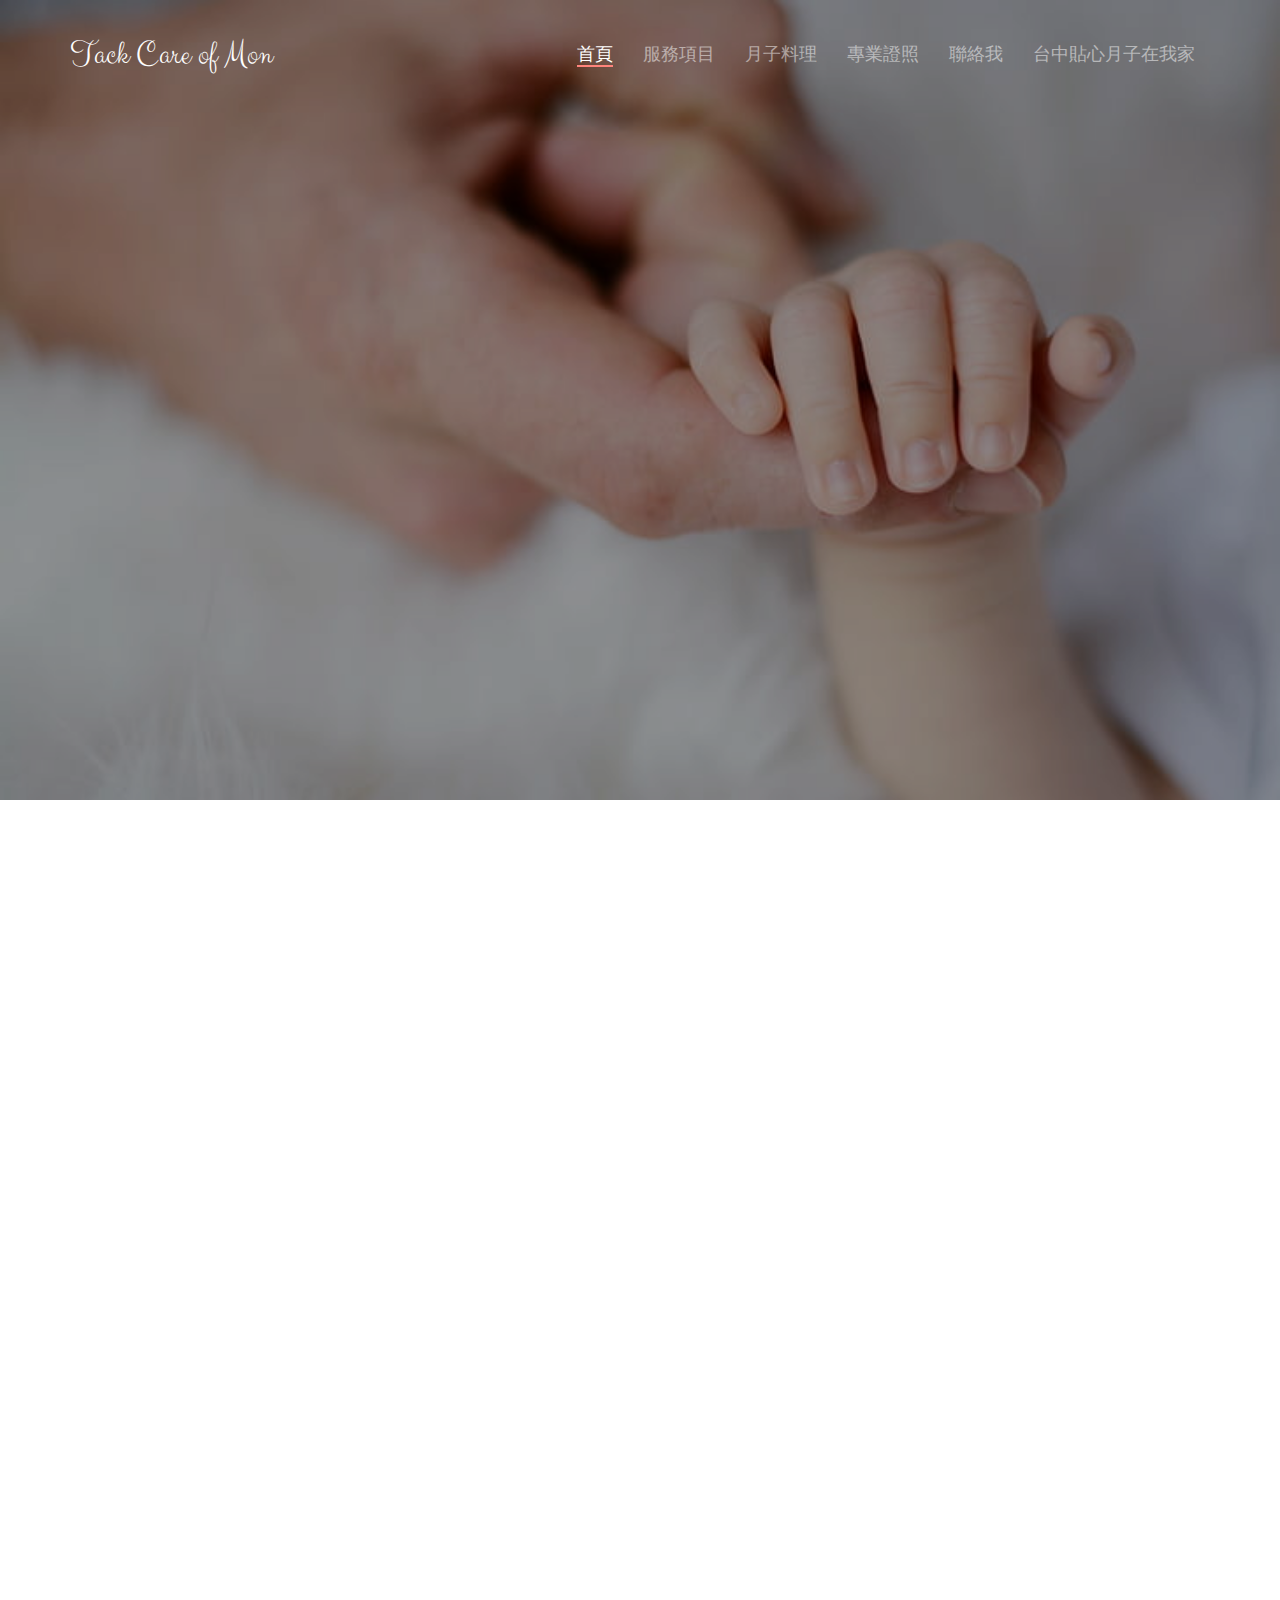
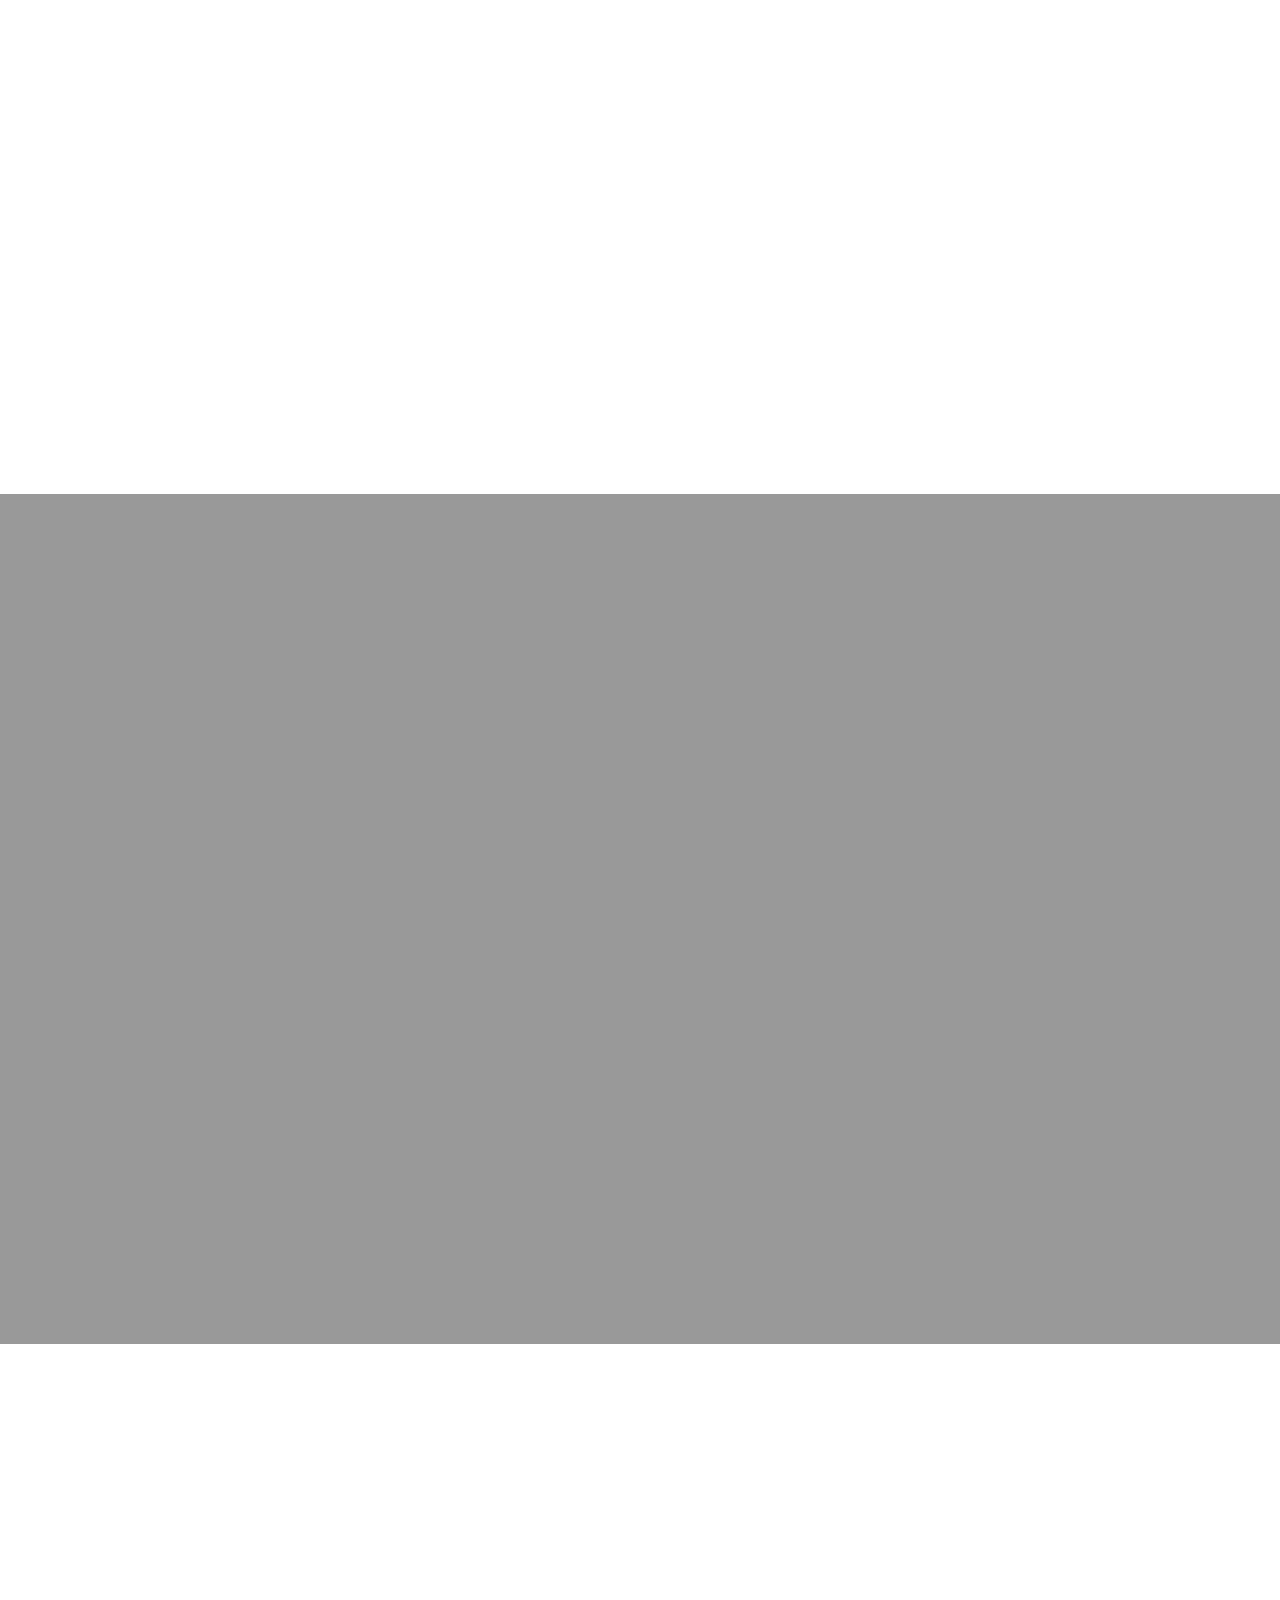
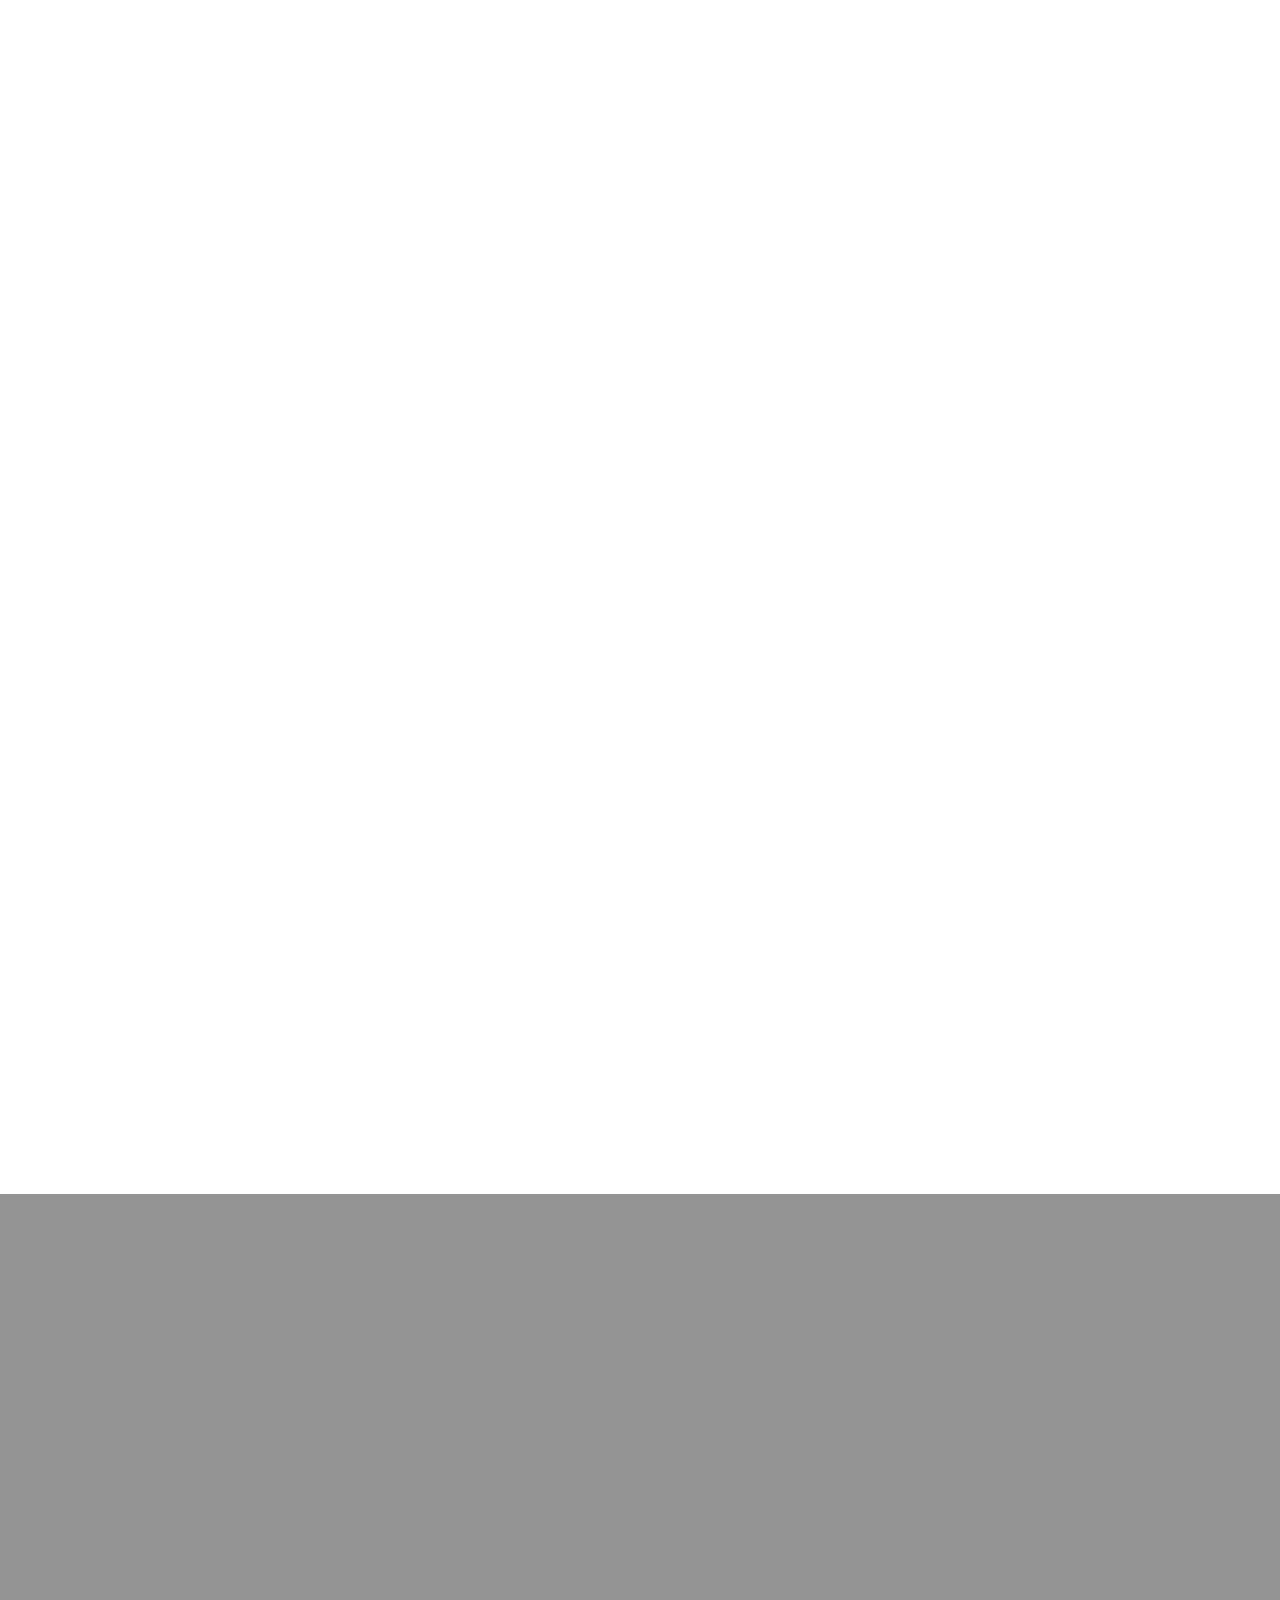
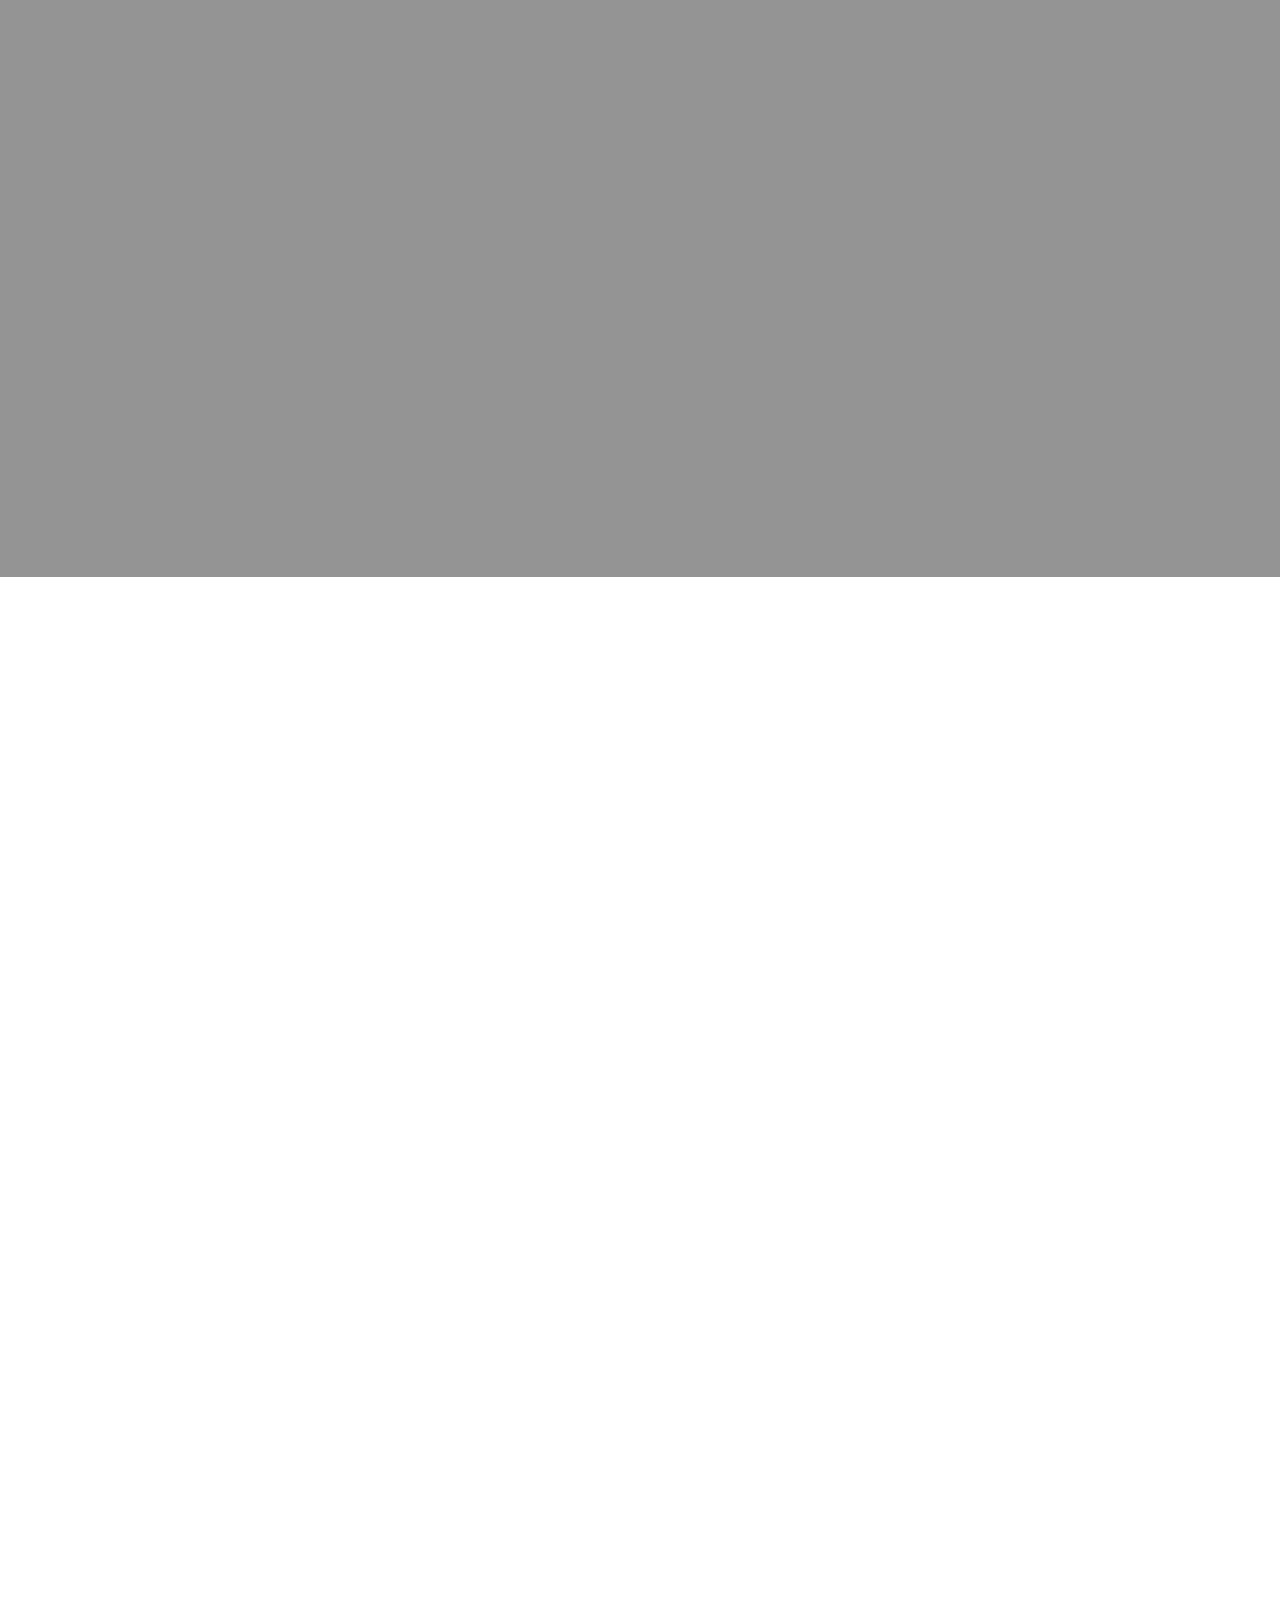
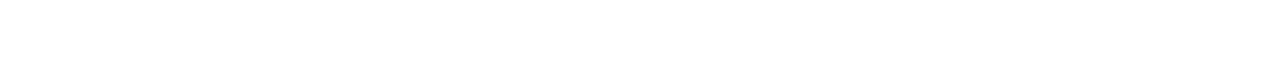
<file: index.html>
<!DOCTYPE html>
<!--[if lt IE 7]>      <html class="no-js lt-ie9 lt-ie8 lt-ie7"> <![endif]-->
<!--[if IE 7]>         <html class="no-js lt-ie9 lt-ie8"> <![endif]-->
<!--[if IE 8]>         <html class="no-js lt-ie9"> <![endif]-->
<!--[if gt IE 8]><!--> <html class="no-js"> <!--<![endif]-->
	<head>
		
	<meta charset="utf-8">
	<meta http-equiv="X-UA-Compatible" content="IE=edge">
	<title>林淳 &mdash; 到府坐月子</title>
	<meta name="viewport" content="width=device-width, initial-scale=1">
	<meta name="description" content="Free HTML5 Template by QBOOTSTRAP.COM" />
	<meta name="keywords" content="free html5, free template, free bootstrap, html5, css3, mobile first, responsive" />
	<meta name="author" content="QBOOTSTRAP.COM" />

  <!-- 
	//////////////////////////////////////////////////////

	FREE HTML5 TEMPLATE 
	DESIGNED & DEVELOPED by QBOOTSTRAP.COM
		
	Website: 		http://qbootstrap.com/
	Email: 			info@qbootstrap.com
	Twitter: 		http://twitter.com/Q_bootstrap
	Facebook: 		https://www.facebook.com/Qbootstrap
	//////////////////////////////////////////////////////
	 -->

  	<!-- Facebook and Twitter integration -->
	<meta property="og:title" content=""/>
	<meta property="og:image" content=""/>
	<meta property="og:url" content=""/>
	<meta property="og:site_name" content=""/>
	<meta property="og:description" content=""/>
	<meta name="twitter:title" content="" />
	<meta name="twitter:image" content="" />
	<meta name="twitter:url" content="" />
	<meta name="twitter:card" content="" />

	<!-- Place favicon.ico and apple-touch-icon.png in the root directory -->
	<link rel="shortcut icon" href="favicon.ico">

	<link href='https://fonts.googleapis.com/css?family=Source+Sans+Pro:400,300,600,400italic,700' rel='stylesheet' type='text/css'>
	<link href="https://fonts.googleapis.com/css?family=Clicker+Script" rel="stylesheet">
	
	<!-- Animate.css -->
	<link rel="stylesheet" href="css/animate.css">
	<!-- Icomoon Icon Fonts-->
	<link rel="stylesheet" href="css/icomoon.css">
	<!-- Simple Line Icons -->
	<link rel="stylesheet" href="css/simple-line-icons.css">
	<!-- Owl Carousel -->
	<link rel="stylesheet" href="css/owl.carousel.min.css">
	<link rel="stylesheet" href="css/owl.theme.default.min.css">
	<!-- Magnific popup  -->
	<link rel="stylesheet" href="css/magnific-popup.css">
	<!-- Bootstrap  -->
	<link rel="stylesheet" href="css/bootstrap.css">
	
	<link rel="stylesheet" href="css/style.css">

	<!-- Modernizr JS -->
	<script src="js/modernizr-2.6.2.min.js"></script>
	<!-- FOR IE9 below -->
	<!--[if lt IE 9]>
	<script src="js/respond.min.js"></script>
	<![endif]-->

	</head>
	<body>
	<header role="banner" id="qbootstrap-header">
		<div class="container">
			<!-- <div class="row"> -->
		    <nav class="navbar navbar-default">
	        <div class="navbar-header">
	        	<!-- Mobile Toggle Menu Button -->
				<a href="#" class="js-qbootstrap-nav-toggle qbootstrap-nav-toggle" data-toggle="collapse" data-target="#navbar" aria-expanded="false" aria-controls="navbar"><i></i></a>
	          	<a class="navbar-brand" href="index.html">Tack Care of Mon </a> 
	        </div>
	        <div id="navbar" class="navbar-collapse collapse">
	          <ul class="nav navbar-nav navbar-right">
	            <li class="active"><a href="#" data-nav-section="home"><span>首頁</span></a></li>
				<li><a href="#" data-nav-section="groom-bride"><span>服務項目 </span></a></li>
				<li><a href="#" data-nav-section="wedding-day"><span>月子料理</span></a></li>
	            <li><a href="#" data-nav-section="when-where"><span>專業證照</span></a></li>
				<li><a href="#" data-nav-section="rsvp"><span>聯絡我</span></a></li>
				<li><a href="#" data-nav-section="story"><span>台中貼心月子在我家</span></a></li>
				<!-- <li class="active"><a href="#" data-nav-section="home"><span>Home</span></a></li>
	            <li><a href="#" data-nav-section="groom-bride"><span>Groom &amp; Bride</span></a></li>
	            <li><a href="#" data-nav-section="story"><span>Love Story</span></a></li>
	            <li><a href="#" data-nav-section="greetings"><span>Greetings</span></a></li>
	            <li><a href="#" data-nav-section="people"><span>People</span></a></li>
	            <li><a href="#" data-nav-section="when-where"><span>When &amp; Where</span></a></li>
	            <li><a href="#" data-nav-section="rsvp"><span>RSVP</span></a></li>
	            <li><a href="#" data-nav-section="gallery"><span>Gallery</span></a></li>
	            <li><a href="#" data-nav-section="blog"><span>Blog</span></a></li> -->
	          </ul>
	        </div>
		    </nav>
		  <!-- </div> -->
	  </div>
	</header>
	
	<div class="qbootstrap-hero" data-section="home">
		<div class="qbootstrap-overlay"></div>
		<div class="qbootstrap-cover text-center" data-stellar-background-ratio="0.5" style="background-image: url(images/cover_bg_3.jpg);">
			<div class="display-t">
				<div class="display-tc">
					<div class="container">
						<div class="col-md-10 col-md-offset-1">
							<div class="animate-box svg-sm colored">
								<img src="images/flaticon/svg/004-nature.svg" class="svg" alt="Free HTML5 Bootstrap Template by QBootstrap.com">
								<h1 class="holder"><span>我想給您最全面性</span></h1>
								<h2>呵護 &amp; 照顧</h2>
							</div>
						</div>
					</div>
				</div>
			</div>
		</div>
	</div>

	<div id="qbootstrap-groom-bride" data-section="groom-bride">
		<div class="container">
			<div class="row animate-box">
				<div class="col-md-8 col-md-offset-2">
					<div class="col-md-12 text-center section-heading svg-sm-2 colored">
						<!-- <img src="images/flaticon/svg/002-wedding-couple.svg" class="svg" alt="Free HTML5 Bootstrap Template by QBootstrap.com"> -->
						<h2>媽媽 &amp; 寶寶</h2>
						<p>提供月嫂一對一到府坐月子，月子保母服務,客製化月子餐調理、新生兒照顧、產後護理，您再也不必擔心沒有足夠的經驗與知識來照顧寶寶，讓媽媽在家輕鬆坐月子。</p>
						<p>在最熟悉、最舒適的居家環境中，就可以輕鬆愉快安心的坐月子，月嫂還可幫您完成居家簡易清潔服務，使寶寶與媽媽均可安心的接受最完善的寵愛與呵護，同時享受完整的月子產後調理照護服務。</p>
					</div>
				</div>
			</div>
			<div class="row">
				<div class="col-md-6">
					<div class="couple groom text-center animate-box">
						<img src="images/groom.jpg" class="img-responsive" alt="Free HTML5 Bootstrap Template by QBootstrap.com">
						<div class="desc">
							<h2>媽媽照顧</h2>
							<ul>
								<li><span style="font-size: 16px;">教導哺餵母乳知識與技巧</span></li>
								<li><span style="font-size: 16px;">新生兒沐浴一對一教學</span></li>
								<li><span style="font-size: 16px;">多元化媽媽教室提供全方位育兒知識</span></li>
								<li><span style="font-size: 16px;">協助與教導保持乳腺暢通</span></li>
							</ul>
						</div>
					</div>
				</div>
				<div class="col-md-6">
					<div class="couple bride text-center animate-box">
						<img src="images/bride.jpg" class="img-responsive" alt="Free HTML5 Bootstrap Template by QBootstrap.com">
						<div class="desc">
							<h2>寶寶照顧</h2>
							<ul>
								<li><span style="font-size: 16px;"><span jhenghei="" microsoft="" style="font-family: ">專業護理照護&nbsp;</span></span></li>
								<li><span style="font-size: 16px;"><span jhenghei="" microsoft="" style="font-family: ">掌握寶寶身體健康指標&nbsp;給予適宜的照護建議建議</span></span></li>
							</ul>
						</div>
					</div>
				</div>
			</div>
		</div>
	</div>
	
	<div id="qbootstrap-countdown" data-stellar-background-ratio="0.5" style="background-image: url(images/cover_bg_2.jpg);" data-section="wedding-day">
		<div class="overlay"></div>
		<div class="display-over">
			<div class="container">
				<div class="row animate-box">
					<div class="col-md-12 section-heading text-center svg-sm colored">
						<img src="images/flaticon/svg/006-flower-bell-outline-design-variant-with-vines-and-leaves.svg" class="svg" alt="Free HTML5 Bootstrap Template by QBootstrap.com">
						<h2 class="">月子料理</h2>
						<p class="datewed">每一天每一餐全力滿足媽咪的味蕾</p>
						<p class="datewed">結合中西式料理把月子餐以精緻手法呈現</p>
						<p class="datewed">調養身體之餘也準備了小確幸食刻</p>
					</div>
				</div>

			</div>
		</div>
	</div>

	<div id="qbootstrap-when-where" data-section="when-where">
		<div class="container">
			<div class="row animate-box">
				<div class="col-md-8 col-md-offset-2">
					<div class="col-md-12 text-center section-heading svg-sm colored">
						<img src="images/flaticon/svg/005-two.svg" class="svg" alt="Free HTML5 Bootstrap Template by QBootstrap.com">
						<h2>專業證照 與 證書</h2>
						<div class="row">
						<div class="col-md-10 col-md-offset-1 subtext">
							<h3>接受過各項專訓班培訓之，到府坐月子服務人員，並領有「月嫂」、「母嬰照顧師」、「保姆」、「成人、兒童、嬰兒 ＣＰＲ＋ＡＥＤ」、「中餐」、「嬰兒按摩」、「家事」等相關做月子研習考核證書。</h3>
						</div>
					</div>
					</div>
				</div>
			</div>
			<div class="row row-bottom-padded-md">
				<div class="col-md-6 text-center animate-box">
					<div class="wedding-events">

						<div class="desc">
							<h3>中華民國技術士證</h3>
							<div class="row">
								<div class="col-md-2 col-md-push-5">
									<div class="icon-tip">
										<span class="icon"><i class="icon-heart-o"></i></span>
									</div>
								</div>
								<div class="col-md-5 col-md-pull-1">
									<div class="date">
										<span>職類</span>
										<span>級別</span>
										<span>取得日期</span>
										<span>生效日期</span>
									</div>
								</div>
								<div class="col-md-5 col-md-pull-1">
									<div class="date">
										<span>保母人員</span>
										<span>單一級</span>
										<span>民國108/10/06</span>
										<span>民國108/10/06</span>
									</div>
								</div>
							</div>
							<p>證號157-112296</p>
						</div>
					</div>
				</div>
				<div class="col-md-6 text-center animate-box">
					<div class="wedding-events">
						<div class="desc">
							<h3>CPR + AED證照</h3>
							<div class="row">
								<div class="col-md-2 col-md-push-5">
									<div class="icon-tip">
										<span class="icon"><i class="icon-heart-o"></i></span>
									</div>
								</div>
								<div class="col-md-5 col-md-pull-1">
									<div class="date">
										
										<span>發證日期</span>
										<span>有效年限</span>
										<span>體型</span>
									</div>
								</div>
								<div class="col-md-5 col-md-pull-1">
									<div class="date">
										
										<span>民國107/07/11</span>
										<span>3年</span>
										<span>成人、兒童、嬰兒</span>
									</div>
								</div>
							</div>
						</div>
					</div>
				</div>
				<div class="col-md-6 text-center animate-box">
					<div class="wedding-events">

						<div class="desc">
							<h3>母嬰照護師</h3>
							<div class="row">
								<div class="col-md-2 col-md-push-5">
									<div class="icon-tip">
										<span class="icon"><i class="icon-heart-o"></i></span>
									</div>
								</div>
								<div class="col-md-5 col-md-pull-1">
									<div class="date">
										<span>課程</span>
										<span>時數</span>
										<span>取得日期</span>
									</div>
								</div>
								<div class="col-md-5 col-md-pull-1">
									<div class="date">
										<span>母嬰照護師培訓</span>
										<span>96小時</span>
										<span>民國107/07/13</span>
									</div>
								</div>
							</div>
						</div>
					</div>
				</div>
			</div>
			<div class="row">
				<div class="col-md-12">
					<div id="map" class="qbootstrap-map"></div>
				</div>
			</div>
		</div>
		</div>
	</div>

	<div id="qbootstrap-started" class="qbootstrap-bg" data-section="rsvp" data-stellar-background-ratio="0.5" style="background-image: url(images/cover_bg_1.jpg);">
		<div class="overlay"></div>
		<div class="container">
			<div class="row animate-box">
				<div class="col-md-8 col-md-offset-2">
					<div class="col-md-12 text-center section-heading svg-sm colored">
						<img src="images/flaticon/svg/005-two.svg" class="svg" alt="Free HTML5 Bootstrap Template by QBootstrap.com">
						<h2>有任何問題</h2>
						<h2> 歡迎聯繫我</h2>
						<div class="row">
							<li><a href="#"><i class="icon-phone"></i> 0958-883-379</a></li>
							<li><a href="https://www.facebook.com/profile.php?id=100002936052562"><i class="icon-facebook"></i>林淳</a></li>
							<li><img src="images/qrcode.jpg" class="svg" alt="Free HTML5 Bootstrap Template by QBootstrap.com"></li>
							

						</div>
					</div>
				</div>
			</div>
			<div class="row animate-box">
				<div class="col-md-10 col-md-offset-1">

						<div class="col-md-4 col-sm-4">
							<div class="form-group">
							</div>
						</div>
						<div class="col-md-4 col-sm-4">
							<div class="form-group">
							</div>
						</div>
						<div class="col-md-4 col-sm-4">

						</div>

				</div>
			</div>
		</div>
	</div>

	<div id="qbootstrap-story" data-section="story">
		<div class="container">
			<div class="row animate-box">
				<div class="col-md-8 col-md-offset-2">
					<div class="col-md-12 text-center section-heading svg-sm-2">
						<img src="images/flaticon/svg/003-luxury.svg" class="svg" alt="Free HTML5 Bootstrap Template by QBootstrap.com">
						<h2>台中貼心月子在我家</h2>
						<h3>符合資格登記申請台中市政府補助20,000元</h3>
						<p>凡符合下條件者，政府免費提供80小到宅坐月子服務，以每小時250元計，提供折合價值新台幣兩萬元的到宅坐月子服務津貼。</p>
						<li>產婦或配偶其中一方於新生兒出生當日時已設籍戶籍台中市180天（含）以上，且提供服務時仍設籍臺中市。</li>
						<li>產婦接受服務時，應實際居住台中市。</li>
						<li>新生兒於台中市完成出生或設籍登記</li>
						<li>未請領生育津貼，改選擇80小時到宅坐月子服務者。</li>

						<h1>媽媽不用擔心這些補助簽約時我都會協助您一起申請!!</h1>
					</div>
				</div>
			</div>
			<!-- <div class="row">
				<div class="col-md-12">
					<ul class="timeline animate-box">
						<li class="animate-box">
							<div class="timeline-badge" style="background-image:url(images/couple-1.jpg);"></div>
							<div class="timeline-panel">
								<div class="overlay"></div>
								<div class="timeline-heading">
									<h3 class="timeline-title">進行簽約</h3>
									<span class="date">June 10, 2017</span>
								</div>
								<div class="timeline-body">
									<p>Far far away, behind the word mountains, far from the countries Vokalia and Consonantia, there live the blind texts. Separated they live in .</p>
								</div>
							</div>
						</li>
						<li class="timeline-inverted animate-box">
							<div class="timeline-badge" style="background-image:url(images/couple-2.jpg);"></div>
							<div class="timeline-panel">
								<div class="overlay overlay-2"></div>
								<div class="timeline-heading">
									<h3 class="timeline-title">First Date</h3>
									<span class="date">June 10, 2017</span>
								</div>
								<div class="timeline-body">
									<p>Far far away, behind the word mountains, far from the countries Vokalia and Consonantia, there live the blind texts. Separated they live in .</p>
								</div>
							</div>
						</li>
						<li class="animate-box">
							<div class="timeline-badge" style="background-image:url(images/couple-3.jpg);"></div>
							<div class="timeline-panel">
								<div class="overlay"></div>
								<div class="timeline-heading">
									<h3 class="timeline-title">In A Relationship</h3>
									<span class="date">June 14, 2017</span>
								</div>
								<div class="timeline-body">
									<p>Far far away, behind the word mountains, far from the countries Vokalia and Consonantia, there live the blind texts. Separated they live in .</p>
								</div>
							</div>
						</li>
						<li class="timeline-inverted animate-box">
							<div class="timeline-badge" style="background-image:url(images/couple-4.jpg);"></div>
							<div class="timeline-panel">
								<div class="overlay overlay-2"></div>
								<div class="timeline-heading">
									<h3 class="timeline-title">We're Engaged</h3>
									<span class="date">Sept. 01, 2017</span>
								</div>
								<div class="timeline-body">
									<p>Far far away, behind the word mountains, far from the countries Vokalia and Consonantia, there live the blind texts. Separated they live in .</p>
								</div>
							</div>
						</li>
			    	</ul>
				</div>
			</div> -->
		</div>
	</div>
	
	<!-- jQuery -->
	<script src="js/jquery.min.js"></script>
	<!-- jQuery Easing -->
	<script src="js/jquery.easing.1.3.js"></script>
	<!-- Bootstrap -->
	<script src="js/bootstrap.min.js"></script>
	<!-- Waypoints -->
	<script src="js/jquery.waypoints.min.js"></script>
	<!-- YTPlayer -->
	<script src="js/jquery.mb.YTPlayer.min.js"></script>
	<!-- Flexslider -->
	<script src="js/jquery.flexslider-min.js"></script>
	<!-- Owl Carousel -->
	<script src="js/owl.carousel.min.js"></script>
	<!-- Parallax -->
	<script src="js/jquery.stellar.min.js"></script>
	<!-- Magnific Popup -->
	<script src="js/jquery.magnific-popup.min.js"></script>
	<script src="js/magnific-popup-options.js"></script>
	<!-- Main JS (Do not remove) -->
	<script src="js/main.js"></script>

	</body>
</html>
</file>
<file: css/icomoon.css>
@font-face {
	font-family: 'icomoon';
	src:url('../fonts/icomoon/icomoon.eot?qtatmt');
	src:url('../fonts/icomoon/icomoon.eot?qtatmt#iefix') format('embedded-opentype'),
		url('../fonts/icomoon/icomoon.ttf?qtatmt') format('truetype'),
		url('../fonts/icomoon/icomoon.woff?qtatmt') format('woff'),
		url('../fonts/icomoon/icomoon.svg?qtatmt#icomoon') format('svg');
	font-weight: normal;
	font-style: normal;
}

[class^="icon-"], [class*=" icon-"] {
	font-family: 'icomoon';
	speak: none;
	font-style: normal;
	font-weight: normal;
	font-variant: normal;
	text-transform: none;
	line-height: 1;

	/* Better Font Rendering =========== */
	-webkit-font-smoothing: antialiased;
	-moz-osx-font-smoothing: grayscale;
}

.icon-glass:before {
	content: "\f000";
}
.icon-music:before {
	content: "\f001";
}
.icon-search2:before {
	content: "\f002";
}
.icon-envelope-o:before {
	content: "\f003";
}
.icon-heart:before {
	content: "\f004";
}
.icon-star:before {
	content: "\f005";
}
.icon-star-o:before {
	content: "\f006";
}
.icon-user:before {
	content: "\f007";
}
.icon-film:before {
	content: "\f008";
}
.icon-th-large:before {
	content: "\f009";
}
.icon-th:before {
	content: "\f00a";
}
.icon-th-list:before {
	content: "\f00b";
}
.icon-check:before {
	content: "\f00c";
}
.icon-close:before {
	content: "\f00d";
}
.icon-remove:before {
	content: "\f00d";
}
.icon-times:before {
	content: "\f00d";
}
.icon-search-plus:before {
	content: "\f00e";
}
.icon-search-minus:before {
	content: "\f010";
}
.icon-power-off:before {
	content: "\f011";
}
.icon-signal:before {
	content: "\f012";
}
.icon-cog:before {
	content: "\f013";
}
.icon-gear:before {
	content: "\f013";
}
.icon-trash-o:before {
	content: "\f014";
}
.icon-home:before {
	content: "\f015";
}
.icon-file-o:before {
	content: "\f016";
}
.icon-clock-o:before {
	content: "\f017";
}
.icon-road:before {
	content: "\f018";
}
.icon-download:before {
	content: "\f019";
}
.icon-arrow-circle-o-down:before {
	content: "\f01a";
}
.icon-arrow-circle-o-up:before {
	content: "\f01b";
}
.icon-inbox:before {
	content: "\f01c";
}
.icon-play-circle-o:before {
	content: "\f01d";
}
.icon-repeat2:before {
	content: "\f01e";
}
.icon-rotate-right:before {
	content: "\f01e";
}
.icon-refresh:before {
	content: "\f021";
}
.icon-list-alt:before {
	content: "\f022";
}
.icon-lock:before {
	content: "\f023";
}
.icon-flag:before {
	content: "\f024";
}
.icon-headphones:before {
	content: "\f025";
}
.icon-volume-off:before {
	content: "\f026";
}
.icon-volume-down:before {
	content: "\f027";
}
.icon-volume-up:before {
	content: "\f028";
}
.icon-qrcode:before {
	content: "\f029";
}
.icon-barcode:before {
	content: "\f02a";
}
.icon-tag:before {
	content: "\f02b";
}
.icon-tags:before {
	content: "\f02c";
}
.icon-book:before {
	content: "\f02d";
}
.icon-bookmark:before {
	content: "\f02e";
}
.icon-print:before {
	content: "\f02f";
}
.icon-camera:before {
	content: "\f030";
}
.icon-font:before {
	content: "\f031";
}
.icon-bold:before {
	content: "\f032";
}
.icon-italic:before {
	content: "\f033";
}
.icon-text-height:before {
	content: "\f034";
}
.icon-text-width:before {
	content: "\f035";
}
.icon-align-left:before {
	content: "\f036";
}
.icon-align-center2:before {
	content: "\f037";
}
.icon-align-right:before {
	content: "\f038";
}
.icon-align-justify2:before {
	content: "\f039";
}
.icon-list:before {
	content: "\f03a";
}
.icon-dedent:before {
	content: "\f03b";
}
.icon-outdent:before {
	content: "\f03b";
}
.icon-indent:before {
	content: "\f03c";
}
.icon-video-camera:before {
	content: "\f03d";
}
.icon-image:before {
	content: "\f03e";
}
.icon-photo:before {
	content: "\f03e";
}
.icon-picture-o:before {
	content: "\f03e";
}
.icon-pencil:before {
	content: "\f040";
}
.icon-map-marker:before {
	content: "\f041";
}
.icon-adjust:before {
	content: "\f042";
}
.icon-tint:before {
	content: "\f043";
}
.icon-edit:before {
	content: "\f044";
}
.icon-pencil-square-o:before {
	content: "\f044";
}
.icon-share-square-o:before {
	content: "\f045";
}
.icon-check-square-o:before {
	content: "\f046";
}
.icon-arrows:before {
	content: "\f047";
}
.icon-step-backward:before {
	content: "\f048";
}
.icon-fast-backward:before {
	content: "\f049";
}
.icon-backward:before {
	content: "\f04a";
}
.icon-play2:before {
	content: "\f04b";
}
.icon-pause2:before {
	content: "\f04c";
}
.icon-stop2:before {
	content: "\f04d";
}
.icon-forward:before {
	content: "\f04e";
}
.icon-fast-forward2:before {
	content: "\f050";
}
.icon-step-forward:before {
	content: "\f051";
}
.icon-eject:before {
	content: "\f052";
}
.icon-chevron-left:before {
	content: "\f053";
}
.icon-chevron-right:before {
	content: "\f054";
}
.icon-plus-circle:before {
	content: "\f055";
}
.icon-minus-circle:before {
	content: "\f056";
}
.icon-times-circle:before {
	content: "\f057";
}
.icon-check-circle:before {
	content: "\f058";
}
.icon-question-circle:before {
	content: "\f059";
}
.icon-info-circle:before {
	content: "\f05a";
}
.icon-crosshairs:before {
	content: "\f05b";
}
.icon-times-circle-o:before {
	content: "\f05c";
}
.icon-check-circle-o:before {
	content: "\f05d";
}
.icon-ban2:before {
	content: "\f05e";
}
.icon-arrow-left:before {
	content: "\f060";
}
.icon-arrow-right:before {
	content: "\f061";
}
.icon-arrow-up:before {
	content: "\f062";
}
.icon-arrow-down:before {
	content: "\f063";
}
.icon-mail-forward:before {
	content: "\f064";
}
.icon-share:before {
	content: "\f064";
}
.icon-expand2:before {
	content: "\f065";
}
.icon-compress:before {
	content: "\f066";
}
.icon-plus:before {
	content: "\f067";
}
.icon-minus:before {
	content: "\f068";
}
.icon-asterisk:before {
	content: "\f069";
}
.icon-exclamation-circle:before {
	content: "\f06a";
}
.icon-gift:before {
	content: "\f06b";
}
.icon-leaf:before {
	content: "\f06c";
}
.icon-fire:before {
	content: "\f06d";
}
.icon-eye:before {
	content: "\f06e";
}
.icon-eye-slash:before {
	content: "\f070";
}
.icon-exclamation-triangle:before {
	content: "\f071";
}
.icon-warning:before {
	content: "\f071";
}
.icon-plane:before {
	content: "\f072";
}
.icon-calendar:before {
	content: "\f073";
}
.icon-random:before {
	content: "\f074";
}
.icon-comment:before {
	content: "\f075";
}
.icon-magnet:before {
	content: "\f076";
}
.icon-chevron-up:before {
	content: "\f077";
}
.icon-chevron-down:before {
	content: "\f078";
}
.icon-retweet:before {
	content: "\f079";
}
.icon-shopping-cart:before {
	content: "\f07a";
}
.icon-folder:before {
	content: "\f07b";
}
.icon-folder-open:before {
	content: "\f07c";
}
.icon-arrows-v:before {
	content: "\f07d";
}
.icon-arrows-h:before {
	content: "\f07e";
}
.icon-bar-chart:before {
	content: "\f080";
}
.icon-bar-chart-o:before {
	content: "\f080";
}
.icon-twitter-square:before {
	content: "\f081";
}
.icon-facebook-square:before {
	content: "\f082";
}
.icon-camera-retro:before {
	content: "\f083";
}
.icon-key:before {
	content: "\f084";
}
.icon-cogs:before {
	content: "\f085";
}
.icon-gears:before {
	content: "\f085";
}
.icon-comments:before {
	content: "\f086";
}
.icon-thumbs-o-up:before {
	content: "\f087";
}
.icon-thumbs-o-down:before {
	content: "\f088";
}
.icon-star-half:before {
	content: "\f089";
}
.icon-heart-o:before {
	content: "\f08a";
}
.icon-sign-out:before {
	content: "\f08b";
}
.icon-linkedin-square:before {
	content: "\f08c";
}
.icon-thumb-tack:before {
	content: "\f08d";
}
.icon-external-link:before {
	content: "\f08e";
}
.icon-sign-in:before {
	content: "\f090";
}
.icon-trophy:before {
	content: "\f091";
}
.icon-github-square:before {
	content: "\f092";
}
.icon-upload:before {
	content: "\f093";
}
.icon-lemon-o:before {
	content: "\f094";
}
.icon-phone:before {
	content: "\f095";
}
.icon-square-o:before {
	content: "\f096";
}
.icon-bookmark-o:before {
	content: "\f097";
}
.icon-phone-square:before {
	content: "\f098";
}
.icon-twitter:before {
	content: "\f099";
}
.icon-facebook:before {
	content: "\f09a";
}
.icon-facebook-f:before {
	content: "\f09a";
}
.icon-github:before {
	content: "\f09b";
}
.icon-unlock2:before {
	content: "\f09c";
}
.icon-credit-card:before {
	content: "\f09d";
}
.icon-feed:before {
	content: "\f09e";
}
.icon-rss:before {
	content: "\f09e";
}
.icon-hdd-o:before {
	content: "\f0a0";
}
.icon-bullhorn:before {
	content: "\f0a1";
}
.icon-bell-o:before {
	content: "\f0a2";
}
.icon-certificate:before {
	content: "\f0a3";
}
.icon-hand-o-right:before {
	content: "\f0a4";
}
.icon-hand-o-left:before {
	content: "\f0a5";
}
.icon-hand-o-up:before {
	content: "\f0a6";
}
.icon-hand-o-down:before {
	content: "\f0a7";
}
.icon-arrow-circle-left:before {
	content: "\f0a8";
}
.icon-arrow-circle-right:before {
	content: "\f0a9";
}
.icon-arrow-circle-up:before {
	content: "\f0aa";
}
.icon-arrow-circle-down:before {
	content: "\f0ab";
}
.icon-globe:before {
	content: "\f0ac";
}
.icon-wrench:before {
	content: "\f0ad";
}
.icon-tasks:before {
	content: "\f0ae";
}
.icon-filter:before {
	content: "\f0b0";
}
.icon-briefcase:before {
	content: "\f0b1";
}
.icon-arrows-alt:before {
	content: "\f0b2";
}
.icon-group:before {
	content: "\f0c0";
}
.icon-users:before {
	content: "\f0c0";
}
.icon-chain:before {
	content: "\f0c1";
}
.icon-link:before {
	content: "\f0c1";
}
.icon-cloud:before {
	content: "\f0c2";
}
.icon-flask:before {
	content: "\f0c3";
}
.icon-cut:before {
	content: "\f0c4";
}
.icon-scissors:before {
	content: "\f0c4";
}
.icon-copy:before {
	content: "\f0c5";
}
.icon-files-o:before {
	content: "\f0c5";
}
.icon-paperclip:before {
	content: "\f0c6";
}
.icon-floppy-o:before {
	content: "\f0c7";
}
.icon-save:before {
	content: "\f0c7";
}
.icon-square:before {
	content: "\f0c8";
}
.icon-bars:before {
	content: "\f0c9";
}
.icon-navicon:before {
	content: "\f0c9";
}
.icon-reorder:before {
	content: "\f0c9";
}
.icon-list-ul:before {
	content: "\f0ca";
}
.icon-list-ol:before {
	content: "\f0cb";
}
.icon-strikethrough:before {
	content: "\f0cc";
}
.icon-underline:before {
	content: "\f0cd";
}
.icon-table:before {
	content: "\f0ce";
}
.icon-magic:before {
	content: "\f0d0";
}
.icon-truck:before {
	content: "\f0d1";
}
.icon-pinterest:before {
	content: "\f0d2";
}
.icon-pinterest-square:before {
	content: "\f0d3";
}
.icon-google-plus-square:before {
	content: "\f0d4";
}
.icon-google-plus:before {
	content: "\f0d5";
}
.icon-money:before {
	content: "\f0d6";
}
.icon-caret-down:before {
	content: "\f0d7";
}
.icon-caret-up:before {
	content: "\f0d8";
}
.icon-caret-left:before {
	content: "\f0d9";
}
.icon-caret-right:before {
	content: "\f0da";
}
.icon-columns2:before {
	content: "\f0db";
}
.icon-sort:before {
	content: "\f0dc";
}
.icon-unsorted:before {
	content: "\f0dc";
}
.icon-sort-desc:before {
	content: "\f0dd";
}
.icon-sort-down:before {
	content: "\f0dd";
}
.icon-sort-asc:before {
	content: "\f0de";
}
.icon-sort-up:before {
	content: "\f0de";
}
.icon-envelope:before {
	content: "\f0e0";
}
.icon-linkedin:before {
	content: "\f0e1";
}
.icon-rotate-left:before {
	content: "\f0e2";
}
.icon-undo:before {
	content: "\f0e2";
}
.icon-gavel:before {
	content: "\f0e3";
}
.icon-legal:before {
	content: "\f0e3";
}
.icon-dashboard:before {
	content: "\f0e4";
}
.icon-tachometer:before {
	content: "\f0e4";
}
.icon-comment-o:before {
	content: "\f0e5";
}
.icon-comments-o:before {
	content: "\f0e6";
}
.icon-bolt:before {
	content: "\f0e7";
}
.icon-flash:before {
	content: "\f0e7";
}
.icon-sitemap:before {
	content: "\f0e8";
}
.icon-umbrella2:before {
	content: "\f0e9";
}
.icon-clipboard:before {
	content: "\f0ea";
}
.icon-paste:before {
	content: "\f0ea";
}
.icon-lightbulb-o:before {
	content: "\f0eb";
}
.icon-exchange:before {
	content: "\f0ec";
}
.icon-cloud-download2:before {
	content: "\f0ed";
}
.icon-cloud-upload2:before {
	content: "\f0ee";
}
.icon-user-md:before {
	content: "\f0f0";
}
.icon-stethoscope:before {
	content: "\f0f1";
}
.icon-suitcase:before {
	content: "\f0f2";
}
.icon-bell:before {
	content: "\f0f3";
}
.icon-coffee:before {
	content: "\f0f4";
}
.icon-cutlery:before {
	content: "\f0f5";
}
.icon-file-text-o:before {
	content: "\f0f6";
}
.icon-building-o:before {
	content: "\f0f7";
}
.icon-hospital-o:before {
	content: "\f0f8";
}
.icon-ambulance:before {
	content: "\f0f9";
}
.icon-medkit:before {
	content: "\f0fa";
}
.icon-fighter-jet:before {
	content: "\f0fb";
}
.icon-beer:before {
	content: "\f0fc";
}
.icon-h-square:before {
	content: "\f0fd";
}
.icon-plus-square:before {
	content: "\f0fe";
}
.icon-angle-double-left:before {
	content: "\f100";
}
.icon-angle-double-right:before {
	content: "\f101";
}
.icon-angle-double-up:before {
	content: "\f102";
}
.icon-angle-double-down:before {
	content: "\f103";
}
.icon-angle-left:before {
	content: "\f104";
}
.icon-angle-right:before {
	content: "\f105";
}
.icon-angle-up:before {
	content: "\f106";
}
.icon-angle-down:before {
	content: "\f107";
}
.icon-desktop:before {
	content: "\f108";
}
.icon-laptop:before {
	content: "\f109";
}
.icon-tablet:before {
	content: "\f10a";
}
.icon-mobile:before {
	content: "\f10b";
}
.icon-mobile-phone:before {
	content: "\f10b";
}
.icon-circle-o:before {
	content: "\f10c";
}
.icon-quote-left:before {
	content: "\f10d";
}
.icon-quote-right:before {
	content: "\f10e";
}
.icon-spinner:before {
	content: "\f110";
}
.icon-circle:before {
	content: "\f111";
}
.icon-mail-reply:before {
	content: "\f112";
}
.icon-reply:before {
	content: "\f112";
}
.icon-github-alt:before {
	content: "\f113";
}
.icon-folder-o:before {
	content: "\f114";
}
.icon-folder-open-o:before {
	content: "\f115";
}
.icon-smile-o:before {
	content: "\f118";
}
.icon-frown-o:before {
	content: "\f119";
}
.icon-meh-o:before {
	content: "\f11a";
}
.icon-gamepad:before {
	content: "\f11b";
}
.icon-keyboard-o:before {
	content: "\f11c";
}
.icon-flag-o:before {
	content: "\f11d";
}
.icon-flag-checkered:before {
	content: "\f11e";
}
.icon-terminal:before {
	content: "\f120";
}
.icon-code:before {
	content: "\f121";
}
.icon-mail-reply-all:before {
	content: "\f122";
}
.icon-reply-all:before {
	content: "\f122";
}
.icon-star-half-empty:before {
	content: "\f123";
}
.icon-star-half-full:before {
	content: "\f123";
}
.icon-star-half-o:before {
	content: "\f123";
}
.icon-location-arrow:before {
	content: "\f124";
}
.icon-crop:before {
	content: "\f125";
}
.icon-code-fork:before {
	content: "\f126";
}
.icon-chain-broken:before {
	content: "\f127";
}
.icon-unlink:before {
	content: "\f127";
}
.icon-question:before {
	content: "\f128";
}
.icon-info:before {
	content: "\f129";
}
.icon-exclamation:before {
	content: "\f12a";
}
.icon-superscript:before {
	content: "\f12b";
}
.icon-subscript:before {
	content: "\f12c";
}
.icon-eraser:before {
	content: "\f12d";
}
.icon-puzzle-piece:before {
	content: "\f12e";
}
.icon-microphone2:before {
	content: "\f130";
}
.icon-microphone-slash:before {
	content: "\f131";
}
.icon-shield:before {
	content: "\f132";
}
.icon-calendar-o:before {
	content: "\f133";
}
.icon-fire-extinguisher:before {
	content: "\f134";
}
.icon-rocket:before {
	content: "\f135";
}
.icon-maxcdn:before {
	content: "\f136";
}
.icon-chevron-circle-left:before {
	content: "\f137";
}
.icon-chevron-circle-right:before {
	content: "\f138";
}
.icon-chevron-circle-up:before {
	content: "\f139";
}
.icon-chevron-circle-down:before {
	content: "\f13a";
}
.icon-html5:before {
	content: "\f13b";
}
.icon-css3:before {
	content: "\f13c";
}
.icon-anchor2:before {
	content: "\f13d";
}
.icon-unlock-alt:before {
	content: "\f13e";
}
.icon-bullseye:before {
	content: "\f140";
}
.icon-ellipsis-h:before {
	content: "\f141";
}
.icon-ellipsis-v:before {
	content: "\f142";
}
.icon-rss-square:before {
	content: "\f143";
}
.icon-play-circle:before {
	content: "\f144";
}
.icon-ticket:before {
	content: "\f145";
}
.icon-minus-square:before {
	content: "\f146";
}
.icon-minus-square-o:before {
	content: "\f147";
}
.icon-level-up:before {
	content: "\f148";
}
.icon-level-down:before {
	content: "\f149";
}
.icon-check-square:before {
	content: "\f14a";
}
.icon-pencil-square:before {
	content: "\f14b";
}
.icon-external-link-square:before {
	content: "\f14c";
}
.icon-share-square:before {
	content: "\f14d";
}
.icon-compass:before {
	content: "\f14e";
}
.icon-caret-square-o-down:before {
	content: "\f150";
}
.icon-toggle-down:before {
	content: "\f150";
}
.icon-caret-square-o-up:before {
	content: "\f151";
}
.icon-toggle-up:before {
	content: "\f151";
}
.icon-caret-square-o-right:before {
	content: "\f152";
}
.icon-toggle-right:before {
	content: "\f152";
}
.icon-eur:before {
	content: "\f153";
}
.icon-euro:before {
	content: "\f153";
}
.icon-gbp:before {
	content: "\f154";
}
.icon-dollar:before {
	content: "\f155";
}
.icon-usd:before {
	content: "\f155";
}
.icon-inr:before {
	content: "\f156";
}
.icon-rupee:before {
	content: "\f156";
}
.icon-cny:before {
	content: "\f157";
}
.icon-jpy:before {
	content: "\f157";
}
.icon-rmb:before {
	content: "\f157";
}
.icon-yen:before {
	content: "\f157";
}
.icon-rouble:before {
	content: "\f158";
}
.icon-rub:before {
	content: "\f158";
}
.icon-ruble:before {
	content: "\f158";
}
.icon-krw:before {
	content: "\f159";
}
.icon-won:before {
	content: "\f159";
}
.icon-bitcoin:before {
	content: "\f15a";
}
.icon-btc:before {
	content: "\f15a";
}
.icon-file2:before {
	content: "\f15b";
}
.icon-file-text:before {
	content: "\f15c";
}
.icon-sort-alpha-asc:before {
	content: "\f15d";
}
.icon-sort-alpha-desc:before {
	content: "\f15e";
}
.icon-sort-amount-asc:before {
	content: "\f160";
}
.icon-sort-amount-desc:before {
	content: "\f161";
}
.icon-sort-numeric-asc:before {
	content: "\f162";
}
.icon-sort-numeric-desc:before {
	content: "\f163";
}
.icon-thumbs-up:before {
	content: "\f164";
}
.icon-thumbs-down:before {
	content: "\f165";
}
.icon-youtube-square:before {
	content: "\f166";
}
.icon-youtube:before {
	content: "\f167";
}
.icon-xing:before {
	content: "\f168";
}
.icon-xing-square:before {
	content: "\f169";
}
.icon-youtube-play:before {
	content: "\f16a";
}
.icon-dropbox:before {
	content: "\f16b";
}
.icon-stack-overflow:before {
	content: "\f16c";
}
.icon-instagram:before {
	content: "\f16d";
}
.icon-flickr:before {
	content: "\f16e";
}
.icon-adn:before {
	content: "\f170";
}
.icon-bitbucket:before {
	content: "\f171";
}
.icon-bitbucket-square:before {
	content: "\f172";
}
.icon-tumblr:before {
	content: "\f173";
}
.icon-tumblr-square:before {
	content: "\f174";
}
.icon-long-arrow-down:before {
	content: "\f175";
}
.icon-long-arrow-up:before {
	content: "\f176";
}
.icon-long-arrow-left:before {
	content: "\f177";
}
.icon-long-arrow-right:before {
	content: "\f178";
}
.icon-apple:before {
	content: "\f179";
}
.icon-windows:before {
	content: "\f17a";
}
.icon-android:before {
	content: "\f17b";
}
.icon-linux:before {
	content: "\f17c";
}
.icon-dribbble:before {
	content: "\f17d";
}
.icon-skype:before {
	content: "\f17e";
}
.icon-foursquare:before {
	content: "\f180";
}
.icon-trello:before {
	content: "\f181";
}
.icon-female:before {
	content: "\f182";
}
.icon-male:before {
	content: "\f183";
}
.icon-gittip:before {
	content: "\f184";
}
.icon-gratipay:before {
	content: "\f184";
}
.icon-sun-o:before {
	content: "\f185";
}
.icon-moon-o:before {
	content: "\f186";
}
.icon-archive:before {
	content: "\f187";
}
.icon-bug:before {
	content: "\f188";
}
.icon-vk:before {
	content: "\f189";
}
.icon-weibo:before {
	content: "\f18a";
}
.icon-renren:before {
	content: "\f18b";
}
.icon-pagelines:before {
	content: "\f18c";
}
.icon-stack-exchange:before {
	content: "\f18d";
}
.icon-arrow-circle-o-right:before {
	content: "\f18e";
}
.icon-arrow-circle-o-left:before {
	content: "\f190";
}
.icon-caret-square-o-left:before {
	content: "\f191";
}
.icon-toggle-left:before {
	content: "\f191";
}
.icon-dot-circle-o:before {
	content: "\f192";
}
.icon-wheelchair:before {
	content: "\f193";
}
.icon-vimeo-square:before {
	content: "\f194";
}
.icon-try:before {
	content: "\f195";
}
.icon-turkish-lira:before {
	content: "\f195";
}
.icon-plus-square-o:before {
	content: "\f196";
}
.icon-space-shuttle:before {
	content: "\f197";
}
.icon-slack:before {
	content: "\f198";
}
.icon-envelope-square:before {
	content: "\f199";
}
.icon-wordpress:before {
	content: "\f19a";
}
.icon-openid:before {
	content: "\f19b";
}
.icon-bank:before {
	content: "\f19c";
}
.icon-institution:before {
	content: "\f19c";
}
.icon-university:before {
	content: "\f19c";
}
.icon-graduation-cap:before {
	content: "\f19d";
}
.icon-mortar-board:before {
	content: "\f19d";
}
.icon-yahoo:before {
	content: "\f19e";
}
.icon-google:before {
	content: "\f1a0";
}
.icon-reddit:before {
	content: "\f1a1";
}
.icon-reddit-square:before {
	content: "\f1a2";
}
.icon-stumbleupon-circle:before {
	content: "\f1a3";
}
.icon-stumbleupon:before {
	content: "\f1a4";
}
.icon-delicious:before {
	content: "\f1a5";
}
.icon-digg:before {
	content: "\f1a6";
}
.icon-pied-piper:before {
	content: "\f1a7";
}
.icon-pied-piper-alt:before {
	content: "\f1a8";
}
.icon-drupal:before {
	content: "\f1a9";
}
.icon-joomla:before {
	content: "\f1aa";
}
.icon-language:before {
	content: "\f1ab";
}
.icon-fax:before {
	content: "\f1ac";
}
.icon-building:before {
	content: "\f1ad";
}
.icon-child:before {
	content: "\f1ae";
}
.icon-paw:before {
	content: "\f1b0";
}
.icon-spoon:before {
	content: "\f1b1";
}
.icon-cube:before {
	content: "\f1b2";
}
.icon-cubes:before {
	content: "\f1b3";
}
.icon-behance:before {
	content: "\f1b4";
}
.icon-behance-square:before {
	content: "\f1b5";
}
.icon-steam:before {
	content: "\f1b6";
}
.icon-steam-square:before {
	content: "\f1b7";
}
.icon-recycle:before {
	content: "\f1b8";
}
.icon-automobile:before {
	content: "\f1b9";
}
.icon-car:before {
	content: "\f1b9";
}
.icon-cab:before {
	content: "\f1ba";
}
.icon-taxi:before {
	content: "\f1ba";
}
.icon-tree:before {
	content: "\f1bb";
}
.icon-spotify:before {
	content: "\f1bc";
}
.icon-deviantart:before {
	content: "\f1bd";
}
.icon-soundcloud:before {
	content: "\f1be";
}
.icon-database:before {
	content: "\f1c0";
}
.icon-file-pdf-o:before {
	content: "\f1c1";
}
.icon-file-word-o:before {
	content: "\f1c2";
}
.icon-file-excel-o:before {
	content: "\f1c3";
}
.icon-file-powerpoint-o:before {
	content: "\f1c4";
}
.icon-file-image-o:before {
	content: "\f1c5";
}
.icon-file-photo-o:before {
	content: "\f1c5";
}
.icon-file-picture-o:before {
	content: "\f1c5";
}
.icon-file-archive-o:before {
	content: "\f1c6";
}
.icon-file-zip-o:before {
	content: "\f1c6";
}
.icon-file-audio-o:before {
	content: "\f1c7";
}
.icon-file-sound-o:before {
	content: "\f1c7";
}
.icon-file-movie-o:before {
	content: "\f1c8";
}
.icon-file-video-o:before {
	content: "\f1c8";
}
.icon-file-code-o:before {
	content: "\f1c9";
}
.icon-vine:before {
	content: "\f1ca";
}
.icon-codepen:before {
	content: "\f1cb";
}
.icon-jsfiddle:before {
	content: "\f1cc";
}
.icon-life-bouy:before {
	content: "\f1cd";
}
.icon-life-buoy:before {
	content: "\f1cd";
}
.icon-life-ring:before {
	content: "\f1cd";
}
.icon-life-saver:before {
	content: "\f1cd";
}
.icon-support:before {
	content: "\f1cd";
}
.icon-circle-o-notch:before {
	content: "\f1ce";
}
.icon-ra:before {
	content: "\f1d0";
}
.icon-rebel:before {
	content: "\f1d0";
}
.icon-empire:before {
	content: "\f1d1";
}
.icon-ge:before {
	content: "\f1d1";
}
.icon-git-square:before {
	content: "\f1d2";
}
.icon-git:before {
	content: "\f1d3";
}
.icon-hacker-news:before {
	content: "\f1d4";
}
.icon-y-combinator-square:before {
	content: "\f1d4";
}
.icon-yc-square:before {
	content: "\f1d4";
}
.icon-tencent-weibo:before {
	content: "\f1d5";
}
.icon-qq:before {
	content: "\f1d6";
}
.icon-wechat:before {
	content: "\f1d7";
}
.icon-weixin:before {
	content: "\f1d7";
}
.icon-paper-plane:before {
	content: "\f1d8";
}
.icon-send:before {
	content: "\f1d8";
}
.icon-paper-plane-o:before {
	content: "\f1d9";
}
.icon-send-o:before {
	content: "\f1d9";
}
.icon-history:before {
	content: "\f1da";
}
.icon-circle-thin:before {
	content: "\f1db";
}
.icon-header:before {
	content: "\f1dc";
}
.icon-paragraph2:before {
	content: "\f1dd";
}
.icon-sliders:before {
	content: "\f1de";
}
.icon-share-alt:before {
	content: "\f1e0";
}
.icon-share-alt-square:before {
	content: "\f1e1";
}
.icon-bomb:before {
	content: "\f1e2";
}
.icon-futbol-o:before {
	content: "\f1e3";
}
.icon-soccer-ball-o:before {
	content: "\f1e3";
}
.icon-tty:before {
	content: "\f1e4";
}
.icon-binoculars:before {
	content: "\f1e5";
}
.icon-plug:before {
	content: "\f1e6";
}
.icon-slideshare:before {
	content: "\f1e7";
}
.icon-twitch:before {
	content: "\f1e8";
}
.icon-yelp:before {
	content: "\f1e9";
}
.icon-newspaper-o:before {
	content: "\f1ea";
}
.icon-wifi:before {
	content: "\f1eb";
}
.icon-calculator:before {
	content: "\f1ec";
}
.icon-paypal:before {
	content: "\f1ed";
}
.icon-google-wallet:before {
	content: "\f1ee";
}
.icon-cc-visa:before {
	content: "\f1f0";
}
.icon-cc-mastercard:before {
	content: "\f1f1";
}
.icon-cc-discover:before {
	content: "\f1f2";
}
.icon-cc-amex:before {
	content: "\f1f3";
}
.icon-cc-paypal:before {
	content: "\f1f4";
}
.icon-cc-stripe:before {
	content: "\f1f5";
}
.icon-bell-slash:before {
	content: "\f1f6";
}
.icon-bell-slash-o:before {
	content: "\f1f7";
}
.icon-trash:before {
	content: "\f1f8";
}
.icon-copyright:before {
	content: "\f1f9";
}
.icon-at:before {
	content: "\f1fa";
}
.icon-eyedropper:before {
	content: "\f1fb";
}
.icon-paint-brush:before {
	content: "\f1fc";
}
.icon-birthday-cake:before {
	content: "\f1fd";
}
.icon-area-chart:before {
	content: "\f1fe";
}
.icon-pie-chart:before {
	content: "\f200";
}
.icon-line-chart:before {
	content: "\f201";
}
.icon-lastfm:before {
	content: "\f202";
}
.icon-lastfm-square:before {
	content: "\f203";
}
.icon-toggle-off:before {
	content: "\f204";
}
.icon-toggle-on:before {
	content: "\f205";
}
.icon-bicycle:before {
	content: "\f206";
}
.icon-bus:before {
	content: "\f207";
}
.icon-ioxhost:before {
	content: "\f208";
}
.icon-angellist:before {
	content: "\f209";
}
.icon-cc:before {
	content: "\f20a";
}
.icon-ils:before {
	content: "\f20b";
}
.icon-shekel:before {
	content: "\f20b";
}
.icon-sheqel:before {
	content: "\f20b";
}
.icon-meanpath:before {
	content: "\f20c";
}
.icon-buysellads:before {
	content: "\f20d";
}
.icon-connectdevelop:before {
	content: "\f20e";
}
.icon-dashcube:before {
	content: "\f210";
}
.icon-forumbee:before {
	content: "\f211";
}
.icon-leanpub:before {
	content: "\f212";
}
.icon-sellsy:before {
	content: "\f213";
}
.icon-shirtsinbulk:before {
	content: "\f214";
}
.icon-simplybuilt:before {
	content: "\f215";
}
.icon-skyatlas:before {
	content: "\f216";
}
.icon-cart-plus:before {
	content: "\f217";
}
.icon-cart-arrow-down:before {
	content: "\f218";
}
.icon-diamond:before {
	content: "\f219";
}
.icon-ship:before {
	content: "\f21a";
}
.icon-user-secret:before {
	content: "\f21b";
}
.icon-motorcycle:before {
	content: "\f21c";
}
.icon-street-view:before {
	content: "\f21d";
}
.icon-heartbeat:before {
	content: "\f21e";
}
.icon-venus:before {
	content: "\f221";
}
.icon-mars:before {
	content: "\f222";
}
.icon-mercury:before {
	content: "\f223";
}
.icon-intersex:before {
	content: "\f224";
}
.icon-transgender:before {
	content: "\f224";
}
.icon-transgender-alt:before {
	content: "\f225";
}
.icon-venus-double:before {
	content: "\f226";
}
.icon-mars-double:before {
	content: "\f227";
}
.icon-venus-mars:before {
	content: "\f228";
}
.icon-mars-stroke:before {
	content: "\f229";
}
.icon-mars-stroke-v:before {
	content: "\f22a";
}
.icon-mars-stroke-h:before {
	content: "\f22b";
}
.icon-neuter:before {
	content: "\f22c";
}
.icon-genderless:before {
	content: "\f22d";
}
.icon-facebook-official:before {
	content: "\f230";
}
.icon-pinterest-p:before {
	content: "\f231";
}
.icon-whatsapp:before {
	content: "\f232";
}
.icon-server2:before {
	content: "\f233";
}
.icon-user-plus:before {
	content: "\f234";
}
.icon-user-times:before {
	content: "\f235";
}
.icon-bed:before {
	content: "\f236";
}
.icon-hotel:before {
	content: "\f236";
}
.icon-viacoin:before {
	content: "\f237";
}
.icon-train:before {
	content: "\f238";
}
.icon-subway:before {
	content: "\f239";
}
.icon-medium:before {
	content: "\f23a";
}
.icon-y-combinator:before {
	content: "\f23b";
}
.icon-yc:before {
	content: "\f23b";
}
.icon-optin-monster:before {
	content: "\f23c";
}
.icon-opencart:before {
	content: "\f23d";
}
.icon-expeditedssl:before {
	content: "\f23e";
}
.icon-battery-4:before {
	content: "\f240";
}
.icon-battery-full:before {
	content: "\f240";
}
.icon-battery-3:before {
	content: "\f241";
}
.icon-battery-three-quarters:before {
	content: "\f241";
}
.icon-battery-2:before {
	content: "\f242";
}
.icon-battery-half:before {
	content: "\f242";
}
.icon-battery-1:before {
	content: "\f243";
}
.icon-battery-quarter:before {
	content: "\f243";
}
.icon-battery-0:before {
	content: "\f244";
}
.icon-battery-empty:before {
	content: "\f244";
}
.icon-mouse-pointer:before {
	content: "\f245";
}
.icon-i-cursor:before {
	content: "\f246";
}
.icon-object-group:before {
	content: "\f247";
}
.icon-object-ungroup:before {
	content: "\f248";
}
.icon-sticky-note:before {
	content: "\f249";
}
.icon-sticky-note-o:before {
	content: "\f24a";
}
.icon-cc-jcb:before {
	content: "\f24b";
}
.icon-cc-diners-club:before {
	content: "\f24c";
}
.icon-clone:before {
	content: "\f24d";
}
.icon-balance-scale:before {
	content: "\f24e";
}
.icon-hourglass-o:before {
	content: "\f250";
}
.icon-hourglass-1:before {
	content: "\f251";
}
.icon-hourglass-start:before {
	content: "\f251";
}
.icon-hourglass-2:before {
	content: "\f252";
}
.icon-hourglass-half:before {
	content: "\f252";
}
.icon-hourglass-3:before {
	content: "\f253";
}
.icon-hourglass-end:before {
	content: "\f253";
}
.icon-hourglass:before {
	content: "\f254";
}
.icon-hand-grab-o:before {
	content: "\f255";
}
.icon-hand-rock-o:before {
	content: "\f255";
}
.icon-hand-paper-o:before {
	content: "\f256";
}
.icon-hand-stop-o:before {
	content: "\f256";
}
.icon-hand-scissors-o:before {
	content: "\f257";
}
.icon-hand-lizard-o:before {
	content: "\f258";
}
.icon-hand-spock-o:before {
	content: "\f259";
}
.icon-hand-pointer-o:before {
	content: "\f25a";
}
.icon-hand-peace-o:before {
	content: "\f25b";
}
.icon-trademark:before {
	content: "\f25c";
}
.icon-registered:before {
	content: "\f25d";
}
.icon-creative-commons:before {
	content: "\f25e";
}
.icon-gg:before {
	content: "\f260";
}
.icon-gg-circle:before {
	content: "\f261";
}
.icon-tripadvisor:before {
	content: "\f262";
}
.icon-odnoklassniki:before {
	content: "\f263";
}
.icon-odnoklassniki-square:before {
	content: "\f264";
}
.icon-get-pocket:before {
	content: "\f265";
}
.icon-wikipedia-w:before {
	content: "\f266";
}
.icon-safari:before {
	content: "\f267";
}
.icon-chrome:before {
	content: "\f268";
}
.icon-firefox:before {
	content: "\f269";
}
.icon-opera:before {
	content: "\f26a";
}
.icon-internet-explorer:before {
	content: "\f26b";
}
.icon-television:before {
	content: "\f26c";
}
.icon-tv:before {
	content: "\f26c";
}
.icon-contao:before {
	content: "\f26d";
}
.icon-500px:before {
	content: "\f26e";
}
.icon-amazon:before {
	content: "\f270";
}
.icon-calendar-plus-o:before {
	content: "\f271";
}
.icon-calendar-minus-o:before {
	content: "\f272";
}
.icon-calendar-times-o:before {
	content: "\f273";
}
.icon-calendar-check-o:before {
	content: "\f274";
}
.icon-industry:before {
	content: "\f275";
}
.icon-map-pin:before {
	content: "\f276";
}
.icon-map-signs:before {
	content: "\f277";
}
.icon-map-o:before {
	content: "\f278";
}
.icon-map:before {
	content: "\f279";
}
.icon-commenting:before {
	content: "\f27a";
}
.icon-commenting-o:before {
	content: "\f27b";
}
.icon-houzz:before {
	content: "\f27c";
}
.icon-vimeo:before {
	content: "\f27d";
}
.icon-black-tie:before {
	content: "\f27e";
}
.icon-fonticons:before {
	content: "\f280";
}
.icon-eye2:before {
	content: "\e000";
}
.icon-paper-clip:before {
	content: "\e001";
}
.icon-mail2:before {
	content: "\e002";
}
.icon-toggle:before {
	content: "\e003";
}
.icon-layout:before {
	content: "\e004";
}
.icon-link2:before {
	content: "\e005";
}
.icon-bell2:before {
	content: "\e006";
}
.icon-lock2:before {
	content: "\e007";
}
.icon-unlock:before {
	content: "\e008";
}
.icon-ribbon:before {
	content: "\e009";
}
.icon-image2:before {
	content: "\e010";
}
.icon-signal2:before {
	content: "\e011";
}
.icon-target:before {
	content: "\e012";
}
.icon-clipboard2:before {
	content: "\e013";
}
.icon-clock2:before {
	content: "\e014";
}
.icon-watch:before {
	content: "\e015";
}
.icon-air-play:before {
	content: "\e016";
}
.icon-camera2:before {
	content: "\e017";
}
.icon-video2:before {
	content: "\e018";
}
.icon-disc:before {
	content: "\e019";
}
.icon-printer:before {
	content: "\e020";
}
.icon-monitor:before {
	content: "\e021";
}
.icon-server:before {
	content: "\e022";
}
.icon-cog2:before {
	content: "\e023";
}
.icon-heart2:before {
	content: "\e024";
}
.icon-paragraph:before {
	content: "\e025";
}
.icon-align-justify:before {
	content: "\e026";
}
.icon-align-left2:before {
	content: "\e027";
}
.icon-align-center:before {
	content: "\e028";
}
.icon-align-right2:before {
	content: "\e029";
}
.icon-book2:before {
	content: "\e030";
}
.icon-layers2:before {
	content: "\e031";
}
.icon-stack:before {
	content: "\e032";
}
.icon-stack-2:before {
	content: "\e033";
}
.icon-paper:before {
	content: "\e034";
}
.icon-paper-stack:before {
	content: "\e035";
}
.icon-search:before {
	content: "\e036";
}
.icon-zoom-in:before {
	content: "\e037";
}
.icon-zoom-out:before {
	content: "\e038";
}
.icon-reply2:before {
	content: "\e039";
}
.icon-circle-plus:before {
	content: "\e040";
}
.icon-circle-minus:before {
	content: "\e041";
}
.icon-circle-check:before {
	content: "\e042";
}
.icon-circle-cross:before {
	content: "\e043";
}
.icon-square-plus:before {
	content: "\e044";
}
.icon-square-minus:before {
	content: "\e045";
}
.icon-square-check:before {
	content: "\e046";
}
.icon-square-cross:before {
	content: "\e047";
}
.icon-microphone:before {
	content: "\e048";
}
.icon-record:before {
	content: "\e049";
}
.icon-skip-back:before {
	content: "\e050";
}
.icon-rewind:before {
	content: "\e051";
}
.icon-play:before {
	content: "\e052";
}
.icon-pause:before {
	content: "\e053";
}
.icon-stop:before {
	content: "\e054";
}
.icon-fast-forward:before {
	content: "\e055";
}
.icon-skip-forward:before {
	content: "\e056";
}
.icon-shuffle2:before {
	content: "\e057";
}
.icon-repeat:before {
	content: "\e058";
}
.icon-folder2:before {
	content: "\e059";
}
.icon-umbrella:before {
	content: "\e060";
}
.icon-moon2:before {
	content: "\e061";
}
.icon-thermometer2:before {
	content: "\e062";
}
.icon-drop2:before {
	content: "\e063";
}
.icon-sun:before {
	content: "\e064";
}
.icon-cloud2:before {
	content: "\e065";
}
.icon-cloud-upload:before {
	content: "\e066";
}
.icon-cloud-download:before {
	content: "\e067";
}
.icon-upload2:before {
	content: "\e068";
}
.icon-download2:before {
	content: "\e069";
}
.icon-location2:before {
	content: "\e070";
}
.icon-location-2:before {
	content: "\e071";
}
.icon-map2:before {
	content: "\e072";
}
.icon-battery2:before {
	content: "\e073";
}
.icon-head:before {
	content: "\e074";
}
.icon-briefcase2:before {
	content: "\e075";
}
.icon-speech-bubble:before {
	content: "\e076";
}
.icon-anchor:before {
	content: "\e077";
}
.icon-globe2:before {
	content: "\e078";
}
.icon-box2:before {
	content: "\e079";
}
.icon-reload:before {
	content: "\e080";
}
.icon-share2:before {
	content: "\e081";
}
.icon-marquee:before {
	content: "\e082";
}
.icon-marquee-plus:before {
	content: "\e083";
}
.icon-marquee-minus:before {
	content: "\e084";
}
.icon-tag2:before {
	content: "\e085";
}
.icon-power:before {
	content: "\e086";
}
.icon-command:before {
	content: "\e087";
}
.icon-alt:before {
	content: "\e088";
}
.icon-esc:before {
	content: "\e089";
}
.icon-bar-graph2:before {
	content: "\e090";
}
.icon-bar-graph-2:before {
	content: "\e091";
}
.icon-pie-graph:before {
	content: "\e092";
}
.icon-star2:before {
	content: "\e093";
}
.icon-arrow-left2:before {
	content: "\e094";
}
.icon-arrow-right2:before {
	content: "\e095";
}
.icon-arrow-up2:before {
	content: "\e096";
}
.icon-arrow-down2:before {
	content: "\e097";
}
.icon-volume:before {
	content: "\e098";
}
.icon-mute:before {
	content: "\e099";
}
.icon-content-right:before {
	content: "\e100";
}
.icon-content-left:before {
	content: "\e101";
}
.icon-grid2:before {
	content: "\e102";
}
.icon-grid-2:before {
	content: "\e103";
}
.icon-columns:before {
	content: "\e104";
}
.icon-loader:before {
	content: "\e105";
}
.icon-bag:before {
	content: "\e106";
}
.icon-ban:before {
	content: "\e107";
}
.icon-flag2:before {
	content: "\e108";
}
.icon-trash2:before {
	content: "\e109";
}
.icon-expand:before {
	content: "\e110";
}
.icon-contract:before {
	content: "\e111";
}
.icon-maximize:before {
	content: "\e112";
}
.icon-minimize:before {
	content: "\e113";
}
.icon-plus2:before {
	content: "\e114";
}
.icon-minus2:before {
	content: "\e115";
}
.icon-check2:before {
	content: "\e116";
}
.icon-cross2:before {
	content: "\e117";
}
.icon-move:before {
	content: "\e118";
}
.icon-delete:before {
	content: "\e119";
}
.icon-menu2:before {
	content: "\e120";
}
.icon-archive2:before {
	content: "\e121";
}
.icon-inbox2:before {
	content: "\e122";
}
.icon-outbox:before {
	content: "\e123";
}
.icon-file:before {
	content: "\e124";
}
.icon-file-add:before {
	content: "\e125";
}
.icon-file-subtract:before {
	content: "\e126";
}
.icon-help2:before {
	content: "\e127";
}
.icon-open:before {
	content: "\e128";
}
.icon-ellipsis:before {
	content: "\e129";
}
</file>
<file: css/simple-line-icons.css>
@font-face {
  font-family: 'simple-line-icons';
  src:  url('../fonts/simple-line-icons/Simple-Line-Icons.eot?v=2.2.2');
  src:  url('../fonts/simple-line-icons/Simple-Line-Icons.eot?#iefix&v=2.2.2') format('embedded-opentype'),
        url('../fonts/simple-line-icons/Simple-Line-Icons.ttf?v=2.2.2') format('truetype'),
        url('../fonts/simple-line-icons/Simple-Line-Icons.woff2?v=2.2.2') format('woff2'),
        url('../fonts/simple-line-icons/Simple-Line-Icons.woff?v=2.2.2') format('woff'),
        url('../fonts/simple-line-icons/Simple-Line-Icons.svg?v=2.2.2#simple-line-icons') format('svg');
  font-weight: normal;
  font-style: normal;
}
/*
 Use the following CSS code if you want to have a class per icon.
 Instead of a list of all class selectors, you can use the generic [class*="icon-"] selector, but it's slower:
*/
.icon-user,
.icon-people,
.icon-user-female,
.icon-user-follow,
.icon-user-following,
.icon-user-unfollow,
.icon-login,
.icon-logout,
.icon-emotsmile,
.icon-phone,
.icon-call-end,
.icon-call-in,
.icon-call-out,
.icon-map,
.icon-location-pin,
.icon-direction,
.icon-directions,
.icon-compass,
.icon-layers,
.icon-menu,
.icon-list,
.icon-options-vertical,
.icon-options,
.icon-arrow-down,
.icon-arrow-left,
.icon-arrow-right,
.icon-arrow-up,
.icon-arrow-up-circle,
.icon-arrow-left-circle,
.icon-arrow-right-circle,
.icon-arrow-down-circle,
.icon-check,
.icon-clock,
.icon-plus,
.icon-close,
.icon-trophy,
.icon-screen-smartphone,
.icon-screen-desktop,
.icon-plane,
.icon-notebook,
.icon-mustache,
.icon-mouse,
.icon-magnet,
.icon-energy,
.icon-disc,
.icon-cursor,
.icon-cursor-move,
.icon-crop,
.icon-chemistry,
.icon-speedometer,
.icon-shield,
.icon-screen-tablet,
.icon-magic-wand,
.icon-hourglass,
.icon-graduation,
.icon-ghost,
.icon-game-controller,
.icon-fire,
.icon-eyeglass,
.icon-envelope-open,
.icon-envelope-letter,
.icon-bell,
.icon-badge,
.icon-anchor,
.icon-wallet,
.icon-vector,
.icon-speech,
.icon-puzzle,
.icon-printer,
.icon-present,
.icon-playlist,
.icon-pin,
.icon-picture,
.icon-handbag,
.icon-globe-alt,
.icon-globe,
.icon-folder-alt,
.icon-folder,
.icon-film,
.icon-feed,
.icon-drop,
.icon-drawar,
.icon-docs,
.icon-doc,
.icon-diamond,
.icon-cup,
.icon-calculator,
.icon-bubbles,
.icon-briefcase,
.icon-book-open,
.icon-basket-loaded,
.icon-basket,
.icon-bag,
.icon-action-undo,
.icon-action-redo,
.icon-wrench,
.icon-umbrella,
.icon-trash,
.icon-tag,
.icon-support,
.icon-frame,
.icon-size-fullscreen,
.icon-size-actual,
.icon-shuffle,
.icon-share-alt,
.icon-share,
.icon-rocket,
.icon-question,
.icon-pie-chart,
.icon-pencil,
.icon-note,
.icon-loop,
.icon-home,
.icon-grid,
.icon-graph,
.icon-microphone,
.icon-music-tone-alt,
.icon-music-tone,
.icon-earphones-alt,
.icon-earphones,
.icon-equalizer,
.icon-like,
.icon-dislike,
.icon-control-start,
.icon-control-rewind,
.icon-control-play,
.icon-control-pause,
.icon-control-forward,
.icon-control-end,
.icon-volume-1,
.icon-volume-2,
.icon-volume-off,
.icon-calendar,
.icon-bulb,
.icon-chart,
.icon-ban,
.icon-bubble,
.icon-camrecorder,
.icon-camera,
.icon-cloud-download,
.icon-cloud-upload,
.icon-envelope,
.icon-eye,
.icon-flag,
.icon-heart,
.icon-info,
.icon-key,
.icon-link,
.icon-lock,
.icon-lock-open,
.icon-magnifier,
.icon-magnifier-add,
.icon-magnifier-remove,
.icon-paper-clip,
.icon-paper-plane,
.icon-power,
.icon-refresh,
.icon-reload,
.icon-settings,
.icon-star,
.icon-symble-female,
.icon-symbol-male,
.icon-target,
.icon-credit-card,
.icon-paypal,
.icon-social-tumblr,
.icon-social-twitter,
.icon-social-facebook,
.icon-social-instagram,
.icon-social-linkedin,
.icon-social-pinterest,
.icon-social-github,
.icon-social-gplus,
.icon-social-reddit,
.icon-social-skype,
.icon-social-dribbble,
.icon-social-behance,
.icon-social-foursqare,
.icon-social-soundcloud,
.icon-social-spotify,
.icon-social-stumbleupon,
.icon-social-youtube,
.icon-social-dropbox {
  font-family: 'simple-line-icons';
  speak: none;
  font-style: normal;
  font-weight: normal;
  font-variant: normal;
  text-transform: none;
  line-height: 1;
  /* Better Font Rendering =========== */
  -webkit-font-smoothing: antialiased;
  -moz-osx-font-smoothing: grayscale;
}
.icon-user:before {
  content: "\e005";
}
.icon-people:before {
  content: "\e001";
}
.icon-user-female:before {
  content: "\e000";
}
.icon-user-follow:before {
  content: "\e002";
}
.icon-user-following:before {
  content: "\e003";
}
.icon-user-unfollow:before {
  content: "\e004";
}
.icon-login:before {
  content: "\e066";
}
.icon-logout:before {
  content: "\e065";
}
.icon-emotsmile:before {
  content: "\e021";
}
.icon-phone:before {
  content: "\e600";
}
.icon-call-end:before {
  content: "\e048";
}
.icon-call-in:before {
  content: "\e047";
}
.icon-call-out:before {
  content: "\e046";
}
.icon-map:before {
  content: "\e033";
}
.icon-location-pin:before {
  content: "\e096";
}
.icon-direction:before {
  content: "\e042";
}
.icon-directions:before {
  content: "\e041";
}
.icon-compass:before {
  content: "\e045";
}
.icon-layers:before {
  content: "\e034";
}
.icon-menu:before {
  content: "\e601";
}
.icon-list:before {
  content: "\e067";
}
.icon-options-vertical:before {
  content: "\e602";
}
.icon-options:before {
  content: "\e603";
}
.icon-arrow-down:before {
  content: "\e604";
}
.icon-arrow-left:before {
  content: "\e605";
}
.icon-arrow-right:before {
  content: "\e606";
}
.icon-arrow-up:before {
  content: "\e607";
}
.icon-arrow-up-circle:before {
  content: "\e078";
}
.icon-arrow-left-circle:before {
  content: "\e07a";
}
.icon-arrow-right-circle:before {
  content: "\e079";
}
.icon-arrow-down-circle:before {
  content: "\e07b";
}
.icon-check:before {
  content: "\e080";
}
.icon-clock:before {
  content: "\e081";
}
.icon-plus:before {
  content: "\e095";
}
.icon-close:before {
  content: "\e082";
}
.icon-trophy:before {
  content: "\e006";
}
.icon-screen-smartphone:before {
  content: "\e010";
}
.icon-screen-desktop:before {
  content: "\e011";
}
.icon-plane:before {
  content: "\e012";
}
.icon-notebook:before {
  content: "\e013";
}
.icon-mustache:before {
  content: "\e014";
}
.icon-mouse:before {
  content: "\e015";
}
.icon-magnet:before {
  content: "\e016";
}
.icon-energy:before {
  content: "\e020";
}
.icon-disc:before {
  content: "\e022";
}
.icon-cursor:before {
  content: "\e06e";
}
.icon-cursor-move:before {
  content: "\e023";
}
.icon-crop:before {
  content: "\e024";
}
.icon-chemistry:before {
  content: "\e026";
}
.icon-speedometer:before {
  content: "\e007";
}
.icon-shield:before {
  content: "\e00e";
}
.icon-screen-tablet:before {
  content: "\e00f";
}
.icon-magic-wand:before {
  content: "\e017";
}
.icon-hourglass:before {
  content: "\e018";
}
.icon-graduation:before {
  content: "\e019";
}
.icon-ghost:before {
  content: "\e01a";
}
.icon-game-controller:before {
  content: "\e01b";
}
.icon-fire:before {
  content: "\e01c";
}
.icon-eyeglass:before {
  content: "\e01d";
}
.icon-envelope-open:before {
  content: "\e01e";
}
.icon-envelope-letter:before {
  content: "\e01f";
}
.icon-bell:before {
  content: "\e027";
}
.icon-badge:before {
  content: "\e028";
}
.icon-anchor:before {
  content: "\e029";
}
.icon-wallet:before {
  content: "\e02a";
}
.icon-vector:before {
  content: "\e02b";
}
.icon-speech:before {
  content: "\e02c";
}
.icon-puzzle:before {
  content: "\e02d";
}
.icon-printer:before {
  content: "\e02e";
}
.icon-present:before {
  content: "\e02f";
}
.icon-playlist:before {
  content: "\e030";
}
.icon-pin:before {
  content: "\e031";
}
.icon-picture:before {
  content: "\e032";
}
.icon-handbag:before {
  content: "\e035";
}
.icon-globe-alt:before {
  content: "\e036";
}
.icon-globe:before {
  content: "\e037";
}
.icon-folder-alt:before {
  content: "\e039";
}
.icon-folder:before {
  content: "\e089";
}
.icon-film:before {
  content: "\e03a";
}
.icon-feed:before {
  content: "\e03b";
}
.icon-drop:before {
  content: "\e03e";
}
.icon-drawar:before {
  content: "\e03f";
}
.icon-docs:before {
  content: "\e040";
}
.icon-doc:before {
  content: "\e085";
}
.icon-diamond:before {
  content: "\e043";
}
.icon-cup:before {
  content: "\e044";
}
.icon-calculator:before {
  content: "\e049";
}
.icon-bubbles:before {
  content: "\e04a";
}
.icon-briefcase:before {
  content: "\e04b";
}
.icon-book-open:before {
  content: "\e04c";
}
.icon-basket-loaded:before {
  content: "\e04d";
}
.icon-basket:before {
  content: "\e04e";
}
.icon-bag:before {
  content: "\e04f";
}
.icon-action-undo:before {
  content: "\e050";
}
.icon-action-redo:before {
  content: "\e051";
}
.icon-wrench:before {
  content: "\e052";
}
.icon-umbrella:before {
  content: "\e053";
}
.icon-trash:before {
  content: "\e054";
}
.icon-tag:before {
  content: "\e055";
}
.icon-support:before {
  content: "\e056";
}
.icon-frame:before {
  content: "\e038";
}
.icon-size-fullscreen:before {
  content: "\e057";
}
.icon-size-actual:before {
  content: "\e058";
}
.icon-shuffle:before {
  content: "\e059";
}
.icon-share-alt:before {
  content: "\e05a";
}
.icon-share:before {
  content: "\e05b";
}
.icon-rocket:before {
  content: "\e05c";
}
.icon-question:before {
  content: "\e05d";
}
.icon-pie-chart:before {
  content: "\e05e";
}
.icon-pencil:before {
  content: "\e05f";
}
.icon-note:before {
  content: "\e060";
}
.icon-loop:before {
  content: "\e064";
}
.icon-home:before {
  content: "\e069";
}
.icon-grid:before {
  content: "\e06a";
}
.icon-graph:before {
  content: "\e06b";
}
.icon-microphone:before {
  content: "\e063";
}
.icon-music-tone-alt:before {
  content: "\e061";
}
.icon-music-tone:before {
  content: "\e062";
}
.icon-earphones-alt:before {
  content: "\e03c";
}
.icon-earphones:before {
  content: "\e03d";
}
.icon-equalizer:before {
  content: "\e06c";
}
.icon-like:before {
  content: "\e068";
}
.icon-dislike:before {
  content: "\e06d";
}
.icon-control-start:before {
  content: "\e06f";
}
.icon-control-rewind:before {
  content: "\e070";
}
.icon-control-play:before {
  content: "\e071";
}
.icon-control-pause:before {
  content: "\e072";
}
.icon-control-forward:before {
  content: "\e073";
}
.icon-control-end:before {
  content: "\e074";
}
.icon-volume-1:before {
  content: "\e09f";
}
.icon-volume-2:before {
  content: "\e0a0";
}
.icon-volume-off:before {
  content: "\e0a1";
}
.icon-calendar:before {
  content: "\e075";
}
.icon-bulb:before {
  content: "\e076";
}
.icon-chart:before {
  content: "\e077";
}
.icon-ban:before {
  content: "\e07c";
}
.icon-bubble:before {
  content: "\e07d";
}
.icon-camrecorder:before {
  content: "\e07e";
}
.icon-camera:before {
  content: "\e07f";
}
.icon-cloud-download:before {
  content: "\e083";
}
.icon-cloud-upload:before {
  content: "\e084";
}
.icon-envelope:before {
  content: "\e086";
}
.icon-eye:before {
  content: "\e087";
}
.icon-flag:before {
  content: "\e088";
}
.icon-heart:before {
  content: "\e08a";
}
.icon-info:before {
  content: "\e08b";
}
.icon-key:before {
  content: "\e08c";
}
.icon-link:before {
  content: "\e08d";
}
.icon-lock:before {
  content: "\e08e";
}
.icon-lock-open:before {
  content: "\e08f";
}
.icon-magnifier:before {
  content: "\e090";
}
.icon-magnifier-add:before {
  content: "\e091";
}
.icon-magnifier-remove:before {
  content: "\e092";
}
.icon-paper-clip:before {
  content: "\e093";
}
.icon-paper-plane:before {
  content: "\e094";
}
.icon-power:before {
  content: "\e097";
}
.icon-refresh:before {
  content: "\e098";
}
.icon-reload:before {
  content: "\e099";
}
.icon-settings:before {
  content: "\e09a";
}
.icon-star:before {
  content: "\e09b";
}
.icon-symble-female:before {
  content: "\e09c";
}
.icon-symbol-male:before {
  content: "\e09d";
}
.icon-target:before {
  content: "\e09e";
}
.icon-credit-card:before {
  content: "\e025";
}
.icon-paypal:before {
  content: "\e608";
}
.icon-social-tumblr:before {
  content: "\e00a";
}
.icon-social-twitter:before {
  content: "\e009";
}
.icon-social-facebook:before {
  content: "\e00b";
}
.icon-social-instagram:before {
  content: "\e609";
}
.icon-social-linkedin:before {
  content: "\e60a";
}
.icon-social-pinterest:before {
  content: "\e60b";
}
.icon-social-github:before {
  content: "\e60c";
}
.icon-social-gplus:before {
  content: "\e60d";
}
.icon-social-reddit:before {
  content: "\e60e";
}
.icon-social-skype:before {
  content: "\e60f";
}
.icon-social-dribbble:before {
  content: "\e00d";
}
.icon-social-behance:before {
  content: "\e610";
}
.icon-social-foursqare:before {
  content: "\e611";
}
.icon-social-soundcloud:before {
  content: "\e612";
}
.icon-social-spotify:before {
  content: "\e613";
}
.icon-social-stumbleupon:before {
  content: "\e614";
}
.icon-social-youtube:before {
  content: "\e008";
}
.icon-social-dropbox:before {
  content: "\e00c";
}
</file>
<file: css/style.css>
@font-face {
  font-family: 'icomoon';
  src: url("../fonts/icomoon/icomoon.eot?srf3rx");
  src: url("../fonts/icomoon/icomoon.eot?srf3rx#iefix") format("embedded-opentype"), url("../fonts/icomoon/icomoon.ttf?srf3rx") format("truetype"), url("../fonts/icomoon/icomoon.woff?srf3rx") format("woff"), url("../fonts/icomoon/icomoon.svg?srf3rx#icomoon") format("svg");
  font-weight: normal;
  font-style: normal;
}
/* =======================================================
*
* 	Template Style 
*	Edit this section
*
* ======================================================= */
body {
  font-family: "Source Sans Pro", Arial, sans-serif;
  font-weight: 400;
  font-size: 18px;
  line-height: 1.8;
  color: #777777;
  color: #7f7f7f;
  background: #fff;
  height: 100%;
  position: relative;
}

a {
  color: #FF847C;
  -webkit-transition: 0.5s;
  -o-transition: 0.5s;
  transition: 0.5s;
}
a:hover, a:active, a:focus {
  color: #FF847C;
  outline: none;
}

p {
  margin-bottom: 1.5em;
}

h1, h2, h3, h4, h5, h6 {
  color: #000;
  font-family: "Clicker Script", cursive;
  font-weight: 400;
}

::-webkit-selection {
  color: #818892;
  background: #f9f6f0;
}

::-moz-selection {
  color: #818892;
  background: #f9f6f0;
}

::selection {
  color: #818892;
  background: #f9f6f0;
}

#qbootstrap-header {
  position: absolute;
  z-index: 99;
  width: 100%;
  opacity: 1;
  top: 0;
  margin-top: 20px;
}
@media screen and (max-width: 768px) {
  #qbootstrap-header {
    margin-top: 0;
    background: #fff;
    -webkit-box-shadow: 0 0 9px 0 rgba(0, 0, 0, 0.1);
    -moz-box-shadow: 0 0 9px 0 rgba(0, 0, 0, 0.1);
    -ms-box-shadow: 0 0 9px 0 rgba(0, 0, 0, 0.1);
    box-shadow: 0 0 9px 0 rgba(0, 0, 0, 0.1);
  }
  #qbootstrap-header .navbar-brand {
    color: #FF847C !important;
  }
  #qbootstrap-header #navbar li a {
    color: rgba(0, 0, 0, 0.5) !important;
    -webkit-transition: 0.3s;
    -o-transition: 0.3s;
    transition: 0.3s;
  }
  #qbootstrap-header #navbar li a:hover {
    color: #FF847C !important;
  }
  #qbootstrap-header #navbar li a span:before {
    background: transparent !important;
  }
  #qbootstrap-header #navbar li.active a {
    background: transparent;
    background: none;
    color: #FF847C !important;
  }
  #qbootstrap-header #navbar li.active a span:before {
    visibility: visible;
    -webkit-transform: scaleX(1);
    transform: scaleX(1);
  }
}
#qbootstrap-header .navbar {
  padding-bottom: 0;
  margin-bottom: 0;
}
#qbootstrap-header #navbar li a {
  font-family: "Source Sans Pro", Arial, sans-serif;
  color: rgba(255, 255, 255, 0.5);
  position: relative;
}
#qbootstrap-header #navbar li a span {
  position: relative;
  display: block;
  padding-bottom: 2px;
}
#qbootstrap-header #navbar li a span:before {
  content: "";
  position: absolute;
  width: 100%;
  height: 2px;
  bottom: 0;
  left: 0;
  background-color: #FF847C;
  visibility: hidden;
  -webkit-transform: scaleX(0);
  -moz-transform: scaleX(0);
  -ms-transform: scaleX(0);
  -o-transform: scaleX(0);
  transform: scaleX(0);
  -webkit-transition: all 0.3s ease-in-out 0s;
  -moz-transition: all 0.3s ease-in-out 0s;
  -ms-transition: all 0.3s ease-in-out 0s;
  -o-transition: all 0.3s ease-in-out 0s;
  transition: all 0.3s ease-in-out 0s;
}
#qbootstrap-header #navbar li a:hover {
  color: #fff;
}
#qbootstrap-header #navbar li a:hover span:before {
  visibility: visible;
  -webkit-transform: scaleX(1);
  -moz-transform: scaleX(1);
  -ms-transform: scaleX(1);
  -o-transform: scaleX(1);
  transform: scaleX(1);
}
#qbootstrap-header #navbar li.active a {
  background: transparent;
  background: none;
  color: #fff;
}
#qbootstrap-header #navbar li.active a span:before {
  visibility: visible;
  -webkit-transform: scaleX(1);
  transform: scaleX(1);
}
#qbootstrap-header .navbar-brand {
  float: left;
  display: block;
  font-size: 34px;
  padding-left: 0;
  color: #fff;
  font-family: "Clicker Script", cursive;
}
#qbootstrap-header.navbar-fixed-top {
  position: fixed !important;
  background: #fff;
  -webkit-box-shadow: 0 0 9px 0 rgba(0, 0, 0, 0.1);
  -moz-box-shadow: 0 0 9px 0 rgba(0, 0, 0, 0.1);
  -ms-box-shadow: 0 0 9px 0 rgba(0, 0, 0, 0.1);
  box-shadow: 0 0 9px 0 rgba(0, 0, 0, 0.1);
  margin-top: 0px;
  top: 0;
}
#qbootstrap-header.navbar-fixed-top .navbar-brand {
  color: #FF847C;
}
#qbootstrap-header.navbar-fixed-top #navbar li a {
  color: rgba(0, 0, 0, 0.5);
  -webkit-transition: 0.3s;
  -o-transition: 0.3s;
  transition: 0.3s;
}
#qbootstrap-header.navbar-fixed-top #navbar li a:hover {
  color: #FF847C;
}
#qbootstrap-header.navbar-fixed-top #navbar li.active a {
  background: transparent;
  background: none;
  color: #FF847C;
}
#qbootstrap-header.navbar-fixed-top #navbar li.active a span:before {
  visibility: visible;
  -webkit-transform: scaleX(1);
  transform: scaleX(1);
}
#qbootstrap-header .navbar-default {
  border: transparent;
  background: transparent;
  -webkit-border-radius: 0px;
  -moz-border-radius: 0px;
  -ms-border-radius: 0px;
  border-radius: 0px;
}
@media screen and (max-width: 768px) {
  #qbootstrap-header .navbar-default {
    margin-top: 0px;
    padding-right: 0px;
    padding-left: 0px;
  }
}
#qbootstrap-header .navbar-default .brand-slogan {
  margin: 28px 0 0 15px;
  float: left;
  letter-spacing: 2px;
  color: #adadad;
}
#qbootstrap-header .navbar-default .brand-slogan em {
  color: #FF847C;
  font-style: normal;
}
#qbootstrap-header a {
  -webkit-transition: 0s;
  -o-transition: 0s;
  transition: 0s;
}

.section-heading {
  float: left;
  width: 100%;
  padding-bottom: 50px;
  margin-bottom: 50px;
  clear: both;
}
.section-heading.svg-sm-2 .svg {
  height: 150px;
  margin-bottom: 0;
  padding: 0;
}
.section-heading.svg-sm .svg {
  height: 180px;
  margin-bottom: -80px;
  padding: 0;
}
.section-heading.colored .svg {
  fill: #FF847C;
}
.section-heading h2 {
  font-size: 80px;
  color: #FF847C;
  display: block;
  padding-bottom: 20px;
  line-height: 1.5;
}
@media screen and (max-width: 768px) {
  .section-heading h2 {
    font-size: 50px;
  }
}
.section-heading h3 {
  font-weight: 300;
  line-height: 1.5;
  color: #929292;
}
@media screen and (max-width: 768px) {
  .section-heading h3 {
    font-size: 24px !important;
    line-height: 34px;
  }
}

.btn {
  -webkit-transition: 0.3s;
  -o-transition: 0.3s;
  transition: 0.3s;
}

#qbootstrap-couple,
#qbootstrap-countdown,
#qbootstrap-groom-bride,
#qbootstrap-story,
#qbootstrap-people,
#qbootstrap-when-where,
#qbootstrap-started,
#qbootstrap-gallery,
#qbootstrap-testimonials,
#qbootstrap-press {
  padding: 7em 0;
}
@media screen and (max-width: 480px) {
  #qbootstrap-couple,
  #qbootstrap-countdown,
  #qbootstrap-groom-bride,
  #qbootstrap-story,
  #qbootstrap-people,
  #qbootstrap-when-where,
  #qbootstrap-started,
  #qbootstrap-gallery,
  #qbootstrap-testimonials,
  #qbootstrap-press {
    padding: 5em 0;
  }
}

.qbootstrap-bg {
  background: rgba(0, 0, 0, 0.03);
}

.qbootstrap-cover,
.qbootstrap-hero {
  position: relative;
  height: 800px;
  width: 100%;
}
@media screen and (max-width: 768px) {
  .qbootstrap-cover,
  .qbootstrap-hero {
    height: 700px;
  }
}

.qbootstrap-overlay {
  position: absolute !important;
  width: 100%;
  top: 0;
  left: 0;
  bottom: 0;
  right: 0;
  z-index: 1;
  background: rgba(0, 0, 0, 0.4);
}

.qbootstrap-cover,
.video-hero {
  background-size: cover;
  position: relative;
  background-repeat: no-repeat;
}
@media screen and (max-width: 768px) {
  .qbootstrap-cover,
  .video-hero {
    heifght: inherit;
    padding: 3em 0;
  }
}
.qbootstrap-cover .display-t,
.video-hero .display-t {
  display: table;
  height: 800px;
  width: 100%;
  position: relative;
  z-index: 2;
}
@media screen and (max-width: 768px) {
  .qbootstrap-cover .display-t,
  .video-hero .display-t {
    height: 600px;
  }
}
.qbootstrap-cover .display-tc,
.video-hero .display-tc {
  display: table-cell;
  vertical-align: middle;
}
.qbootstrap-cover .display-tc .holder,
.video-hero .display-tc .holder {
  color: #fff;
  font-family: "Source Sans Pro", Arial, sans-serif;
  font-size: 18px;
  text-transform: uppercase;
  letter-spacing: 10px;
}
.qbootstrap-cover .display-tc .holder span,
.video-hero .display-tc .holder span {
  position: relative;
}
.qbootstrap-cover .display-tc .holder span:before, .qbootstrap-cover .display-tc .holder span:after,
.video-hero .display-tc .holder span:before,
.video-hero .display-tc .holder span:after {
  position: absolute;
  top: 49%;
  width: 100px;
  height: 2px;
  background: #fff;
  content: '';
}
.qbootstrap-cover .display-tc .holder span:before,
.video-hero .display-tc .holder span:before {
  left: -110px;
}
.qbootstrap-cover .display-tc .holder span:after,
.video-hero .display-tc .holder span:after {
  right: -110px;
}
@media screen and (max-width: 768px) {
  .qbootstrap-cover .display-tc .holder,
  .video-hero .display-tc .holder {
    letter-spacing: 2px;
  }
  .qbootstrap-cover .display-tc .holder span,
  .video-hero .display-tc .holder span {
    position: relative;
  }
  .qbootstrap-cover .display-tc .holder span:before, .qbootstrap-cover .display-tc .holder span:after,
  .video-hero .display-tc .holder span:before,
  .video-hero .display-tc .holder span:after {
    width: 50px;
    height: 2px;
  }
  .qbootstrap-cover .display-tc .holder span:before,
  .video-hero .display-tc .holder span:before {
    left: -60px;
  }
  .qbootstrap-cover .display-tc .holder span:after,
  .video-hero .display-tc .holder span:after {
    right: -60px;
  }
}
.qbootstrap-cover .display-tc h2,
.video-hero .display-tc h2 {
  color: #fff;
  font-size: 80px;
  margin-bottom: 20px;
  font-weight: 300 !important;
}
.qbootstrap-cover .display-tc h2 strong,
.video-hero .display-tc h2 strong {
  font-weight: 700;
}
@media screen and (max-width: 768px) {
  .qbootstrap-cover .display-tc h2,
  .video-hero .display-tc h2 {
    font-size: 60px;
  }
}
.qbootstrap-cover .display-tc p,
.video-hero .display-tc p {
  color: #fff;
  font-weight: 400;
  font-size: 20px;
  letter-spacing: 10px;
}
.qbootstrap-cover .display-tc .svg-sm .svg,
.video-hero .display-tc .svg-sm .svg {
  height: 180px;
  margin-bottom: 0;
}
.qbootstrap-cover .display-tc .colored .svg,
.video-hero .display-tc .colored .svg {
  fill: #fff;
}

#qbootstrap-slider-hero {
  min-height: 800px;
  background: #fff url(../images/loader.gif) no-repeat center center;
}
#qbootstrap-slider-hero .flexslider {
  border: none;
  z-index: 1;
  margin-bottom: 0;
}
#qbootstrap-slider-hero .flexslider .slides {
  position: relative;
  overflow: hidden;
}
#qbootstrap-slider-hero .flexslider .slides li {
  background-repeat: no-repeat;
  background-size: cover;
  background-position: top center;
  min-height: 770px;
  position: relative;
}
#qbootstrap-slider-hero .flexslider .slides li:after {
  position: absolute;
  top: 0;
  bottom: 0;
  left: 0;
  right: 0;
  content: '';
  background: rgba(0, 0, 0, 0.4);
  z-index: 1;
}
#qbootstrap-slider-hero .flexslider .flex-control-nav {
  bottom: 7em;
  z-index: 1000;
}
#qbootstrap-slider-hero .flexslider .flex-control-nav li a {
  background: rgba(255, 255, 255, 0.5);
  box-shadow: none;
  width: 12px;
  height: 12px;
  cursor: pointer;
}
#qbootstrap-slider-hero .flexslider .flex-control-nav li a.flex-active {
  cursor: pointer;
  background: #ff847c;
}
#qbootstrap-slider-hero .flexslider .flex-direction-nav {
  display: none;
}
#qbootstrap-slider-hero .flexslider .slider-text {
  display: table;
  opacity: 0;
  min-height: 800px;
  z-index: 9;
}
#qbootstrap-slider-hero .flexslider .slider-text > .slider-text-inner {
  display: table-cell;
  vertical-align: middle;
  height: 800px;
}
#qbootstrap-slider-hero .flexslider .slider-text > .slider-text-inner h1, #qbootstrap-slider-hero .flexslider .slider-text > .slider-text-inner h2 {
  margin: 0;
  padding: 0;
  color: white;
}
#qbootstrap-slider-hero .flexslider .slider-text > .slider-text-inner h1 {
  margin-bottom: 20px;
  font-size: 80px;
  line-height: 1.3;
  font-weight: 300;
}
@media screen and (max-width: 768px) {
  #qbootstrap-slider-hero .flexslider .slider-text > .slider-text-inner h1 {
    font-size: 30px;
  }
}
#qbootstrap-slider-hero .flexslider .slider-text > .slider-text-inner .holder {
  color: #fff;
  font-family: "Source Sans Pro", Arial, sans-serif;
  font-size: 18px;
  text-transform: uppercase;
  letter-spacing: 10px;
  font-weight: 400;
}
#qbootstrap-slider-hero .flexslider .slider-text > .slider-text-inner .holder span {
  position: relative;
}
#qbootstrap-slider-hero .flexslider .slider-text > .slider-text-inner .holder span:before, #qbootstrap-slider-hero .flexslider .slider-text > .slider-text-inner .holder span:after {
  position: absolute;
  top: 49%;
  width: 100px;
  height: 2px;
  background: #fff;
  content: '';
}
#qbootstrap-slider-hero .flexslider .slider-text > .slider-text-inner .holder span:before {
  left: -110px;
}
#qbootstrap-slider-hero .flexslider .slider-text > .slider-text-inner .holder span:after {
  right: -110px;
}
@media screen and (max-width: 768px) {
  #qbootstrap-slider-hero .flexslider .slider-text > .slider-text-inner .holder {
    letter-spacing: 2px;
  }
  #qbootstrap-slider-hero .flexslider .slider-text > .slider-text-inner .holder span {
    position: relative;
  }
  #qbootstrap-slider-hero .flexslider .slider-text > .slider-text-inner .holder span:before, #qbootstrap-slider-hero .flexslider .slider-text > .slider-text-inner .holder span:after {
    width: 50px;
    height: 2px;
  }
  #qbootstrap-slider-hero .flexslider .slider-text > .slider-text-inner .holder span:before {
    left: -60px;
  }
  #qbootstrap-slider-hero .flexslider .slider-text > .slider-text-inner .holder span:after {
    right: -60px;
  }
}
#qbootstrap-slider-hero .flexslider .slider-text > .slider-text-inner h2 {
  font-size: 20px;
  line-height: 1.5;
  margin-bottom: 40px;
  font-family: "Source Sans Pro", Arial, sans-serif;
}
#qbootstrap-slider-hero .flexslider .slider-text > .slider-text-inner h2 a {
  color: rgba(255, 255, 255, 0.5);
}
#qbootstrap-slider-hero .flexslider .slider-text > .slider-text-inner .date {
  color: #fff;
  font-weight: 400;
  font-size: 24px;
  letter-spacing: 10px;
}
#qbootstrap-slider-hero .flexslider .slider-text > .slider-text-inner .date span {
  padding: 5px 20px;
  border: 1px solid #fff;
}
#qbootstrap-slider-hero .flexslider .slider-text > .slider-text-inner .btn {
  padding: 18px 30px !important;
  color: #fff;
  border: none !important;
  font-size: 12px;
  font-weight: 700;
  text-transform: uppercase;
  letter-spacing: 2px;
}
#qbootstrap-slider-hero .flexslider .slider-text > .slider-text-inner .btn:hover {
  background: #FF847C !important;
  -webkit-box-shadow: 0px 14px 30px -15px rgba(0, 0, 0, 0.75) !important;
  -moz-box-shadow: 0px 14px 30px -15px rgba(0, 0, 0, 0.75) !important;
  box-shadow: 0px 14px 30px -15px rgba(0, 0, 0, 0.75) !important;
}

#qbootstrap-couple img {
  margin-bottom: 20px;
  -webkit-border-radius: 50%;
  -moz-border-radius: 50%;
  -ms-border-radius: 50%;
  border-radius: 50%;
}
#qbootstrap-couple h3 {
  font-size: 34px;
  font-family: "Clicker Script", cursive;
  color: #FF847C;
}
@media screen and (max-width: 768px) {
  #qbootstrap-couple h3 {
    font-size: 35px;
  }
}
#qbootstrap-couple span {
  color: #FF847C;
  letter-spacing: 10px;
  text-transform: uppercase;
  font-size: 14px;
  border: 1px solid rgba(255, 132, 124, 0.3);
  padding: 2px 5px;
}
#qbootstrap-couple .amp-center {
  font-size: 60px;
  margin-top: 100%;
  color: #ff847c;
}
@media screen and (max-width: 768px) {
  #qbootstrap-couple .amp-center {
    font-size: 40px;
  }
}
#qbootstrap-couple .amp-center .colored .svg {
  fill: #FF847C;
}

.qbootstrap-bg {
  background-size: cover;
  position: relative;
  background-repeat: no-repeat;
}

#qbootstrap-countdown {
  background-size: cover;
  position: relative;
  background-repeat: no-repeat;
  z-index: 0;
  width: 100%;
}
#qbootstrap-countdown .section-heading {
  margin-bottom: 0 !important;
}
#qbootstrap-countdown .section-heading h2 {
  color: #fff;
}
@media screen and (max-width: 768px) {
  #qbootstrap-countdown .section-heading h2 {
    font-size: 30px;
  }
}
#qbootstrap-countdown .section-heading .datewed {
  font-size: 24px;
  color: rgba(255, 255, 255, 0.7);
}
#qbootstrap-countdown .section-heading.svg-sm .svg {
  height: 180px;
  margin-bottom: -50px;
  padding: 0;
}
#qbootstrap-countdown .section-heading.colored .svg {
  fill: #fff;
}
#qbootstrap-countdown .overlay {
  position: absolute !important;
  width: 100%;
  top: 0;
  left: 0;
  bottom: 0;
  right: 0;
  z-index: -1;
  background: rgba(0, 0, 0, 0.4);
}
#qbootstrap-countdown .countdown {
  margin-bottom: 0;
  font-size: 80px;
  color: #fff;
}
#qbootstrap-countdown .countdown span {
  margin: 0 30px;
  display: inline-block;
  font-family: "Clicker Script", cursive;
}
#qbootstrap-countdown .countdown small {
  display: block;
  font-size: 14px;
  font-family: "Source Sans Pro", Arial, sans-serif;
  letter-spacing: 10px;
  text-transform: uppercase;
}
#qbootstrap-countdown .display-over {
  z-index: 2;
}

.couple {
  border: 1px solid rgba(0, 0, 0, 0.05);
  padding: 40px;
  margin-top: 110px;
}
.couple.groom {
  position: relative;
  z-index: 0;
}
.couple.groom:after {
  position: absolute;
  top: 10px;
  bottom: 10px;
  left: 10px;
  right: 10px;
  content: '';
  background: #f4f3e2;
  z-index: -1;
}
.couple.bride {
  position: relative;
  z-index: 0;
}
.couple.bride:after {
  position: absolute;
  top: 10px;
  bottom: 10px;
  left: 10px;
  right: 10px;
  content: '';
  background: #fef6f8;
  z-index: -1;
}
.couple img {
  width: 300px;
  margin: 0 auto;
  margin-bottom: 40px;
  margin-top: -190px;
  border: 10px solid #fff;
  -webkit-border-radius: 50%;
  -moz-border-radius: 50%;
  -ms-border-radius: 50%;
  border-radius: 50%;
}
.couple .desc {
  z-index: 1;
}
.couple .desc h2 {
  color: #FF847C;
  font-size: 40px;
  margin-bottom: 30px;
}

.timeline {
  list-style: none;
  padding: 20px 0 20px;
  position: relative;
}
.timeline:before {
  top: 30px;
  bottom: 0;
  position: absolute;
  content: " ";
  width: 1px;
  border-right: 1px dashed rgba(255, 132, 124, 0.8);
  left: 50%;
  margin-left: 0px;
}
@media screen and (max-width: 768px) {
  .timeline:before {
    margin-left: 15px;
  }
}
@media screen and (max-width: 480px) {
  .timeline:before {
    margin-left: -60px;
  }
}
.timeline > li {
  margin-bottom: 20px;
  position: relative;
}
.timeline > li:before, .timeline > li:after {
  content: " ";
  display: table;
}
.timeline > li:after {
  clear: both;
}
.timeline > li > .timeline-panel {
  width: 38%;
  float: left;
  border: 1px solid rgba(0, 0, 0, 0.05);
  padding: 50px;
  position: relative;
  z-index: 0;
  background: #fff;
  -webkit-border-radius: 4px;
  -moz-border-radius: 4px;
  -ms-border-radius: 4px;
  border-radius: 4px;
}
.timeline > li > .timeline-panel:before {
  position: absolute;
  top: 80px;
  right: -15px;
  display: inline-block;
  border-top: 15px solid transparent;
  border-left: 15px solid rgba(0, 0, 0, 0.05);
  border-right: 0 solid rgba(0, 0, 0, 0.05);
  border-bottom: 15px solid transparent;
  content: " ";
}
.timeline > li > .timeline-panel:after {
  position: absolute;
  top: 81px;
  right: -14px;
  display: inline-block;
  border-top: 14px solid transparent;
  border-left: 14px solid #fff;
  border-right: 0 solid #fff;
  border-bottom: 14px solid transparent;
  content: " ";
}
@media screen and (max-width: 480px) {
  .timeline > li > .timeline-panel {
    width: 75% !important;
  }
  .timeline > li > .timeline-panel:before {
    top: 30px;
  }
  .timeline > li > .timeline-panel:after {
    top: 31px;
  }
}
.timeline > li > .timeline-panel .overlay {
  position: absolute;
  top: 10px;
  bottom: 10px;
  left: 10px;
  right: 10px;
  content: '';
  background: #f4f3e2;
  z-index: -1;
}
.timeline > li > .timeline-panel .overlay.overlay-2 {
  background: #fef6f8;
}
.timeline > li > .timeline-badge {
  background-size: cover;
  background-position: center center;
  background-repeat: no-repeat;
  position: relative;
  color: #fff;
  width: 200px;
  height: 200px;
  line-height: 50px;
  font-size: 1.4em;
  text-align: center;
  position: absolute;
  top: 0;
  left: 50%;
  margin-left: -100px;
  border: 10px solid #fff;
  z-index: 1;
  -webkit-border-radius: 50%;
  -moz-border-radius: 50%;
  -ms-border-radius: 50%;
  border-radius: 50%;
}
@media screen and (max-width: 480px) {
  .timeline > li > .timeline-badge {
    width: 90px;
    height: 90px;
    margin-left: -20px !important;
  }
}
.timeline > li.timeline-inverted > .timeline-panel {
  float: right;
}
.timeline > li.timeline-inverted > .timeline-panel:before {
  border-left-width: 0;
  border-right-width: 15px;
  left: -15px;
  right: auto;
}
.timeline > li.timeline-inverted > .timeline-panel:after {
  border-left-width: 0;
  border-right-width: 14px;
  left: -14px;
  right: auto;
}

.timeline-title {
  margin-top: 0;
  font-size: 34px;
  color: #FF847C;
  margin-bottom: 30px;
}

.date {
  display: block;
  margin-bottom: 20px;
  font-size: 13px;
  text-transform: uppercase;
  letter-spacing: 2px;
}

.timeline-body > p,
.timeline-body > ul {
  margin-bottom: 0;
}

.timeline-body > p + p {
  margin-top: 5px;
}

@media (max-width: 992px) {
  ul.timeline:before {
    left: 100px;
  }

  ul.timeline > li > .timeline-panel {
    width: calc(100% - 240px);
    width: -moz-calc(100% - 240px);
    width: -webkit-calc(100% - 240px);
  }

  ul.timeline > li > .timeline-badge {
    left: 15px;
    margin-left: 0;
    top: 16px;
  }

  ul.timeline > li > .timeline-panel {
    float: right;
  }

  ul.timeline > li > .timeline-panel:before {
    border-left-width: 0;
    border-right-width: 15px;
    left: -15px;
    right: auto;
  }

  ul.timeline > li > .timeline-panel:after {
    border-left-width: 0;
    border-right-width: 14px;
    left: -14px;
    right: auto;
  }
}
.qbootstrap-greetings {
  background-size: cover;
  position: relative;
  background-repeat: no-repeat;
}

#qbootstrap-testimonials {
  background: #FF847C;
  z-index: 0;
}
#qbootstrap-testimonials .overlay {
  position: absolute !important;
  width: 100%;
  top: 0;
  left: 0;
  bottom: 0;
  right: 0;
  z-index: -1;
  background: rgba(0, 0, 0, 0.4);
}
#qbootstrap-testimonials .section-heading {
  margin-bottom: 0 !important;
}
#qbootstrap-testimonials .section-heading h2 {
  color: #fff;
}
@media screen and (max-width: 768px) {
  #qbootstrap-testimonials .section-heading h2 {
    font-size: 30px;
  }
}
#qbootstrap-testimonials .section-heading.svg-sm .svg {
  height: 180px;
  margin-bottom: -50px;
  padding: 0;
}
#qbootstrap-testimonials .section-heading.colored .svg {
  fill: #fff;
}
#qbootstrap-testimonials .box-testimony {
  margin-bottom: 2em;
  float: left;
}
#qbootstrap-testimonials .box-testimony a {
  color: rgba(255, 255, 255, 0.5);
}
#qbootstrap-testimonials .box-testimony a:hover, #qbootstrap-testimonials .box-testimony a:focus, #qbootstrap-testimonials .box-testimony a:active {
  color: white;
  text-decoration: none;
}
#qbootstrap-testimonials .box-testimony blockquote {
  padding-left: 0;
  border-left: none;
  padding: 40px;
  background: #fff;
  position: relative;
  -webkit-border-radius: 4px;
  -moz-border-radius: 4px;
  -ms-border-radius: 4px;
  border-radius: 4px;
}
#qbootstrap-testimonials .box-testimony blockquote:after {
  content: "";
  position: absolute;
  top: 100%;
  left: 40px;
  border-top: 15px solid black;
  border-top-color: #fff;
  border-left: 15px solid transparent;
  border-right: 15px solid transparent;
}
#qbootstrap-testimonials .box-testimony blockquote .quote {
  position: absolute;
  top: 0;
  left: 10px;
  text-align: center;
  font-size: 30px;
  line-height: 0;
  display: table;
  color: #fff;
  width: 56px;
  height: 56px;
  margin-top: -30px;
  background: #FF847C;
  -webkit-border-radius: 50%;
  -moz-border-radius: 50%;
  -ms-border-radius: 50%;
  border-radius: 50%;
}
#qbootstrap-testimonials .box-testimony blockquote .quote > span {
  display: table-cell;
  vertical-align: middle;
}
#qbootstrap-testimonials .box-testimony blockquote p {
  font-style: italic;
}
#qbootstrap-testimonials .box-testimony .author {
  line-height: 20px;
  color: white;
  font-size: 20px;
  margin-left: 20px;
}
#qbootstrap-testimonials .box-testimony .author .subtext {
  display: block;
  color: rgba(255, 255, 255, 0.5);
  font-size: 16px;
}
#qbootstrap-testimonials .testimony-slide {
  position: relative;
  color: #fff !important;
  width: 90%;
  margin: 0 auto;
}
#qbootstrap-testimonials .testimony-slide blockquote {
  border: none;
  position: relative;
  padding: 0;
  font-size: 30px;
  font-family: "Clicker Script", cursive;
  font-style: italic;
}
#qbootstrap-testimonials .arrow-thumb {
  position: absolute;
  top: 40%;
  display: block;
  width: 100%;
}
#qbootstrap-testimonials .arrow-thumb a {
  font-size: 32px;
  color: #dadada;
}
#qbootstrap-testimonials .arrow-thumb a:hover, #qbootstrap-testimonials .arrow-thumb a:focus, #qbootstrap-testimonials .arrow-thumb a:active {
  text-decoration: none;
}
#qbootstrap-testimonials .owl-theme .owl-dots .owl-dot span {
  background: rgba(255, 255, 255, 0.3) !important;
}
#qbootstrap-testimonials .owl-theme .owl-dots .active span {
  background: white !important;
}
#qbootstrap-testimonials .qbootstrap-heading {
  margin-bottom: 3em;
}
#qbootstrap-testimonials .qbootstrap-heading h2 {
  color: #fff;
  margin-bottom: 20px !important;
}

.groom-men img {
  margin-bottom: 20px;
  -webkit-border-radius: 50%;
  -moz-border-radius: 50%;
  -ms-border-radius: 50%;
  border-radius: 50%;
}
@media screen and (max-width: 768px) {
  .groom-men img {
    width: 300px;
    margin: 0 auto;
  }
}
.groom-men h3 {
  font-family: "Clicker Script", cursive;
  font-size: 28px;
}

.wedding-events {
  background: #fff;
}
@media screen and (max-width: 768px) {
  .wedding-events {
    margin-bottom: 2em;
  }
}
.wedding-events .ceremony-bg {
  background-size: cover;
  background-position: center center;
  background-repeat: no-repeat;
  position: relative;
  height: 400px;
}
.wedding-events .desc {
  padding: 2em;
  border: 1px solid rgba(0, 0, 0, 0.05);
  position: relative;
  z-index: 0;
}
.wedding-events .desc:after {
  position: absolute;
  top: 10px;
  bottom: 10px;
  left: 10px;
  right: 10px;
  content: '';
  background: #f4f3e2;
  z-index: -1;
}
.wedding-events .desc h3 {
  font-size: 40px;
  color: #FF847C;
  display: block;
  margin-bottom: 40px;
}
.wedding-events .desc .date {
  display: block;
}
.wedding-events .desc .date span {
  display: block;
  font-size: 16px;
  color: rgba(0, 0, 0, 0.7);
}
.wedding-events .desc .icon-tip {
  position: relative;
  width: 100%;
  float: left;
}
.wedding-events .desc .icon {
  position: absolute;
  top: 0;
  left: 0;
  right: 0;
  margin-top: 60%;
}
.wedding-events .desc .icon i {
  color: #fff;
  padding: 15px;
  background: #FF847C;
  -webkit-border-radius: 50%;
  -moz-border-radius: 50%;
  -ms-border-radius: 50%;
  border-radius: 50%;
}
@media screen and (max-width: 768px) {
  .wedding-events .desc .icon {
    position: relative;
    margin: 0;
  }
}

#qbootstrap-started {
  position: relative;
}
#qbootstrap-started .section-heading {
  margin-bottom: 0 !important;
}
#qbootstrap-started .section-heading h2 {
  color: #fff;
}
@media screen and (max-width: 768px) {
  #qbootstrap-started .section-heading h2 {
    font-size: 30px;
  }
}
#qbootstrap-started .section-heading h3 {
  color: rgba(255, 255, 255, 0.8);
}
#qbootstrap-started .section-heading .datewed {
  font-size: 24px;
  color: rgba(255, 255, 255, 0.7);
}
#qbootstrap-started .section-heading.svg-sm .svg {
  height: 180px;
  margin-bottom: -50px;
  padding: 0;
}
#qbootstrap-started .section-heading.colored .svg {
  fill: #fff;
}
#qbootstrap-started .overlay {
  position: absolute;
  top: 0;
  left: 0;
  right: 0;
  bottom: 0;
  background: rgba(0, 0, 0, 0.4);
}
#qbootstrap-started .qbootstrap-heading h2 {
  color: #fff;
}
#qbootstrap-started .qbootstrap-heading p {
  color: rgba(255, 255, 255, 0.5);
}
#qbootstrap-started .form-control {
  background: rgba(255, 255, 255, 0.2);
  border: none !important;
  color: #fff;
  font-size: 16px !important;
  width: 100%;
  padding-top: 20px;
  padding-bottom: 20px;
  -webkit-transition: 0.5s;
  -o-transition: 0.5s;
  transition: 0.5s;
}
#qbootstrap-started .form-control::-webkit-input-placeholder {
  color: #fff;
}
#qbootstrap-started .form-control:-moz-placeholder {
  /* Firefox 18- */
  color: #fff;
}
#qbootstrap-started .form-control::-moz-placeholder {
  /* Firefox 19+ */
  color: #fff;
}
#qbootstrap-started .form-control:-ms-input-placeholder {
  color: #fff;
}
#qbootstrap-started .form-control:focus {
  background: rgba(255, 255, 255, 0.3);
}
#qbootstrap-started .btn {
  height: 54px;
  border: none !important;
  background: #FF847C;
  color: #fff;
  font-size: 16px;
  text-transform: uppercase;
  font-weight: 400;
  padding-left: 50px;
  padding-right: 50px;
}
#qbootstrap-started .form-inline .form-group {
  width: 100% !important;
  margin-bottom: 10px;
}
#qbootstrap-started .form-inline .form-group .form-control {
  width: 100%;
}
#qbootstrap-started .qbootstrap-heading {
  margin-bottom: 30px;
}
#qbootstrap-started .qbootstrap-heading h2 {
  margin-bottom: 0;
}

.gallery {
  margin-bottom: 30px;
}
.gallery .gallery-img {
  width: 100%;
  float: left;
  overflow: hidden;
  position: relative;
  z-index: 1;
  margin-bottom: 25px;
}
.gallery .gallery-img img {
  position: relative;
  max-width: 100%;
  -webkit-transform: scale(1);
  -moz-transform: scale(1);
  -ms-transform: scale(1);
  -o-transform: scale(1);
  transform: scale(1);
  -webkit-transition: 0.9s;
  -o-transition: 0.9s;
  transition: 0.9s;
}
.gallery .gallery-img:hover img {
  -webkit-transform: scale(1.1);
  -moz-transform: scale(1.1);
  -ms-transform: scale(1.1);
  -o-transform: scale(1.1);
  transform: scale(1.1);
}

#qbootstrap-press {
  background: #f4f4f4;
}

#qbootstrap-press .qbootstrap-press-item {
  background: #fff;
  float: left;
  margin-bottom: 30px;
  position: relative;
  overflow: hidden;
  display: -webkit-box;
  display: -webkit-flex;
  display: -moz-flex;
  display: -ms-flexbox;
  display: flex;
  -webkit-border-radius: 4px;
  -moz-border-radius: 4px;
  -ms-border-radius: 4px;
  border-radius: 4px;
}
@media screen and (max-width: 480px) {
  #qbootstrap-press .qbootstrap-press-item {
    display: block !important;
  }
}
#qbootstrap-press .qbootstrap-press-item .qbootstrap-press-text,
#qbootstrap-press .qbootstrap-press-item .qbootstrap-press-img {
  width: 50%;
}
@media screen and (max-width: 480px) {
  #qbootstrap-press .qbootstrap-press-item .qbootstrap-press-text,
  #qbootstrap-press .qbootstrap-press-item .qbootstrap-press-img {
    height: inherit;
    float: none !important;
    width: 100%;
    display: block !important;
  }
}
#qbootstrap-press .qbootstrap-press-item .qbootstrap-press-text {
  float: left;
  padding: 20px;
}
#qbootstrap-press .qbootstrap-press-item .qbootstrap-press-text .qbootstrap-press-title {
  margin: 0 0 20px 0;
  padding: 0 0 10px 0;
  font-weight: 400;
  font-size: 20px;
  color: #444;
  position: relative;
}
#qbootstrap-press .qbootstrap-press-item .qbootstrap-press-text .qbootstrap-press-title .qbootstrap-border {
  position: absolute;
  left: 0;
  bottom: 0;
  height: 2px;
  width: 30px;
  background: #FF847C;
}
#qbootstrap-press .qbootstrap-press-item .qbootstrap-press-img {
  position: absolute;
  right: 0;
  bottom: 0;
  top: 0;
  background-size: cover;
}
@media screen and (max-width: 480px) {
  #qbootstrap-press .qbootstrap-press-item .qbootstrap-press-img {
    height: 200px;
    left: 0;
    top: 0;
    position: relative;
    width: 100%;
  }
}

.qbootstrap-nav-toggle {
  width: 25px;
  height: 25px;
  cursor: pointer;
  text-decoration: none;
}
.qbootstrap-nav-toggle.active i::before, .qbootstrap-nav-toggle.active i::after {
  background: #FF847C;
}
.qbootstrap-nav-toggle:hover, .qbootstrap-nav-toggle:focus, .qbootstrap-nav-toggle:active {
  outline: none;
  border-bottom: none !important;
}
.qbootstrap-nav-toggle i {
  position: relative;
  display: -moz-inline-stack;
  display: inline-block;
  zoom: 1;
  *display: inline;
  width: 25px;
  height: 3px;
  color: #FF847C;
  font: bold 14px/.4 Helvetica;
  text-transform: uppercase;
  text-indent: -55px;
  background: #FF847C;
  transition: all .2s ease-out;
}
.qbootstrap-nav-toggle i::before, .qbootstrap-nav-toggle i::after {
  content: '';
  width: 25px;
  height: 3px;
  background: #FF847C;
  position: absolute;
  left: 0;
  -webkit-transition: 0.2s;
  -o-transition: 0.2s;
  transition: 0.2s;
}

.qbootstrap-nav-toggle i::before {
  top: -7px;
}

.qbootstrap-nav-toggle i::after {
  bottom: -7px;
}

.qbootstrap-nav-toggle:hover i::before {
  top: -10px;
}

.qbootstrap-nav-toggle:hover i::after {
  bottom: -10px;
}

.qbootstrap-nav-toggle.active i {
  background: transparent;
}

.qbootstrap-nav-toggle.active i::before {
  top: 0;
  -webkit-transform: rotateZ(45deg);
  -moz-transform: rotateZ(45deg);
  -ms-transform: rotateZ(45deg);
  -o-transform: rotateZ(45deg);
  transform: rotateZ(45deg);
}

.qbootstrap-nav-toggle.active i::after {
  bottom: 0;
  -webkit-transform: rotateZ(-45deg);
  -moz-transform: rotateZ(-45deg);
  -ms-transform: rotateZ(-45deg);
  -o-transform: rotateZ(-45deg);
  transform: rotateZ(-45deg);
}

.qbootstrap-nav-toggle {
  position: absolute;
  top: 12px;
  right: 0px;
  z-index: 21;
  padding: 6px 0 0 0;
  display: block;
  margin: 0 auto;
  display: none;
  height: 44px;
  width: 44px;
  border-bottom: none !important;
}
@media screen and (max-width: 768px) {
  .qbootstrap-nav-toggle {
    display: block;
  }
}

.person {
  text-align: center;
  margin-bottom: 40px;
  float: left;
  width: 100%;
}
.person img {
  display: block;
  margin: 0 auto;
  height: 150px;
  -webkit-border-radius: 50%;
  -moz-border-radius: 50%;
  -ms-border-radius: 50%;
  border-radius: 50%;
}
.person .name {
  font-size: 24px;
}
.person .position {
  text-transform: uppercase;
  color: #c3c3c3;
  margin-bottom: 30px;
  letter-spacing: 2px;
}

#footer {
  padding: 50px 0;
  color: #7f7f7f;
}
#footer .copyright {
  margin-bottom: 0px;
  padding-bottom: 0;
}

.btn {
  text-transform: uppercase;
  letter-spacing: 2px;
  -webkit-transition: 0.3s;
  -o-transition: 0.3s;
  transition: 0.3s;
}
.btn.btn-primary {
  background: #FF847C;
  color: #fff;
  border: none !important;
  border: 2px solid transparent !important;
}
.btn.btn-primary:hover, .btn.btn-primary:active, .btn.btn-primary:focus {
  box-shadow: none;
  background: #FF847C;
}
.btn:hover, .btn:active, .btn:focus {
  background: #393e46 !important;
  color: #fff;
  outline: none !important;
}
.btn.btn-default:hover, .btn.btn-default:focus, .btn.btn-default:active {
  border-color: transparent;
}

.social {
  padding: 0;
  margin: 0;
  display: inline-block;
  position: relative;
  width: 100%;
}
.social li {
  list-style: none;
  padding: 0;
  margin: 0;
  display: inline-block;
}
.social li a {
  font-size: 16px;
  display: table;
  width: 40px;
  height: 40px;
  margin: 0 4px;
}
.social li a i {
  display: table-cell;
  vertical-align: middle;
}
.social li a:hover, .social li a:active, .social li a:focus {
  text-decoration: none;
  border-bottom: none;
}
.social li a.social-box {
  background: #FF847C;
  color: #fff;
}
.social li a.social-circle {
  background: #FF847C;
  color: #fff;
  -webkit-border-radius: 50%;
  -moz-border-radius: 50%;
  -ms-border-radius: 50%;
  border-radius: 50%;
}
.social li a:hover {
  background: #393e46 !important;
}
.social.social-box a {
  background: #FF847C;
  color: #fff;
}
.social.social-circle a {
  background: #FF847C;
  color: #fff;
  -webkit-border-radius: 50%;
  -moz-border-radius: 50%;
  -ms-border-radius: 50%;
  border-radius: 50%;
}

.js .to-animate,
.js .to-animate-2,
.js .single-animate {
  opacity: 0;
}

@media screen and (max-width: 480px) {
  .col-xxs-12 {
    float: none;
    width: 100%;
  }
}

.row-bottom-padded-lg {
  padding-bottom: 7em;
}
@media screen and (max-width: 768px) {
  .row-bottom-padded-lg {
    padding-bottom: 2em;
  }
}

.row-bottom-padded-md {
  padding-bottom: 4em;
}
@media screen and (max-width: 768px) {
  .row-bottom-padded-md {
    padding-bottom: 2em;
  }
}

.row-bottom-padded-sm {
  padding-bottom: 2em;
}
@media screen and (max-width: 768px) {
  .row-bottom-padded-sm {
    padding-bottom: 2em;
  }
}

.form-control {
  box-shadow: none;
  background: transparent;
  border: 2px solid rgba(0, 0, 0, 0.1);
  height: 54px;
  font-size: 18px;
  font-weight: 300;
}
.form-control:active, .form-control:focus {
  outline: none;
  box-shadow: none;
  border-color: #FF847C;
}

.js .animate-box {
  opacity: 0;
}

.qbootstrap-animated {
  -webkit-animation-duration: .3s;
  animation-duration: .3s;
  -webkit-animation-fill-mode: both;
  animation-fill-mode: both;
}

/*# sourceMappingURL=style.css.map */
</file>
